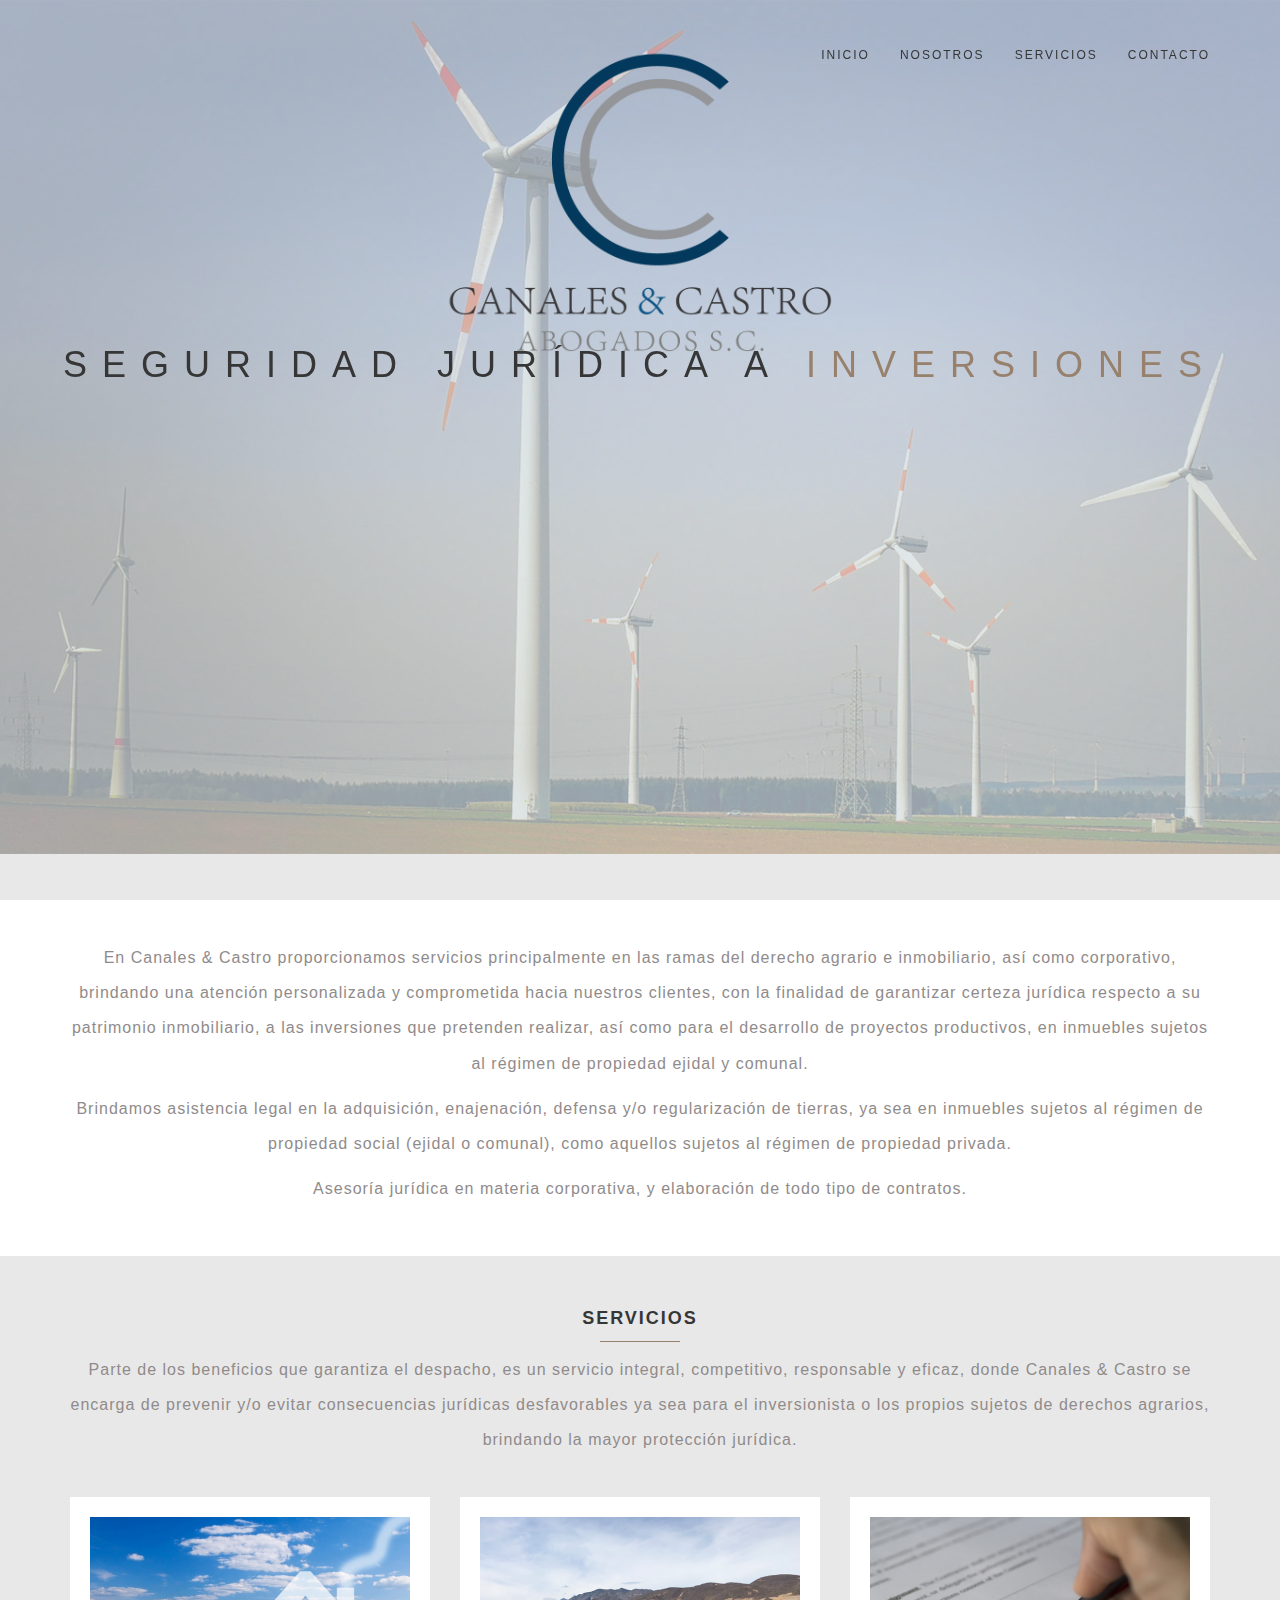
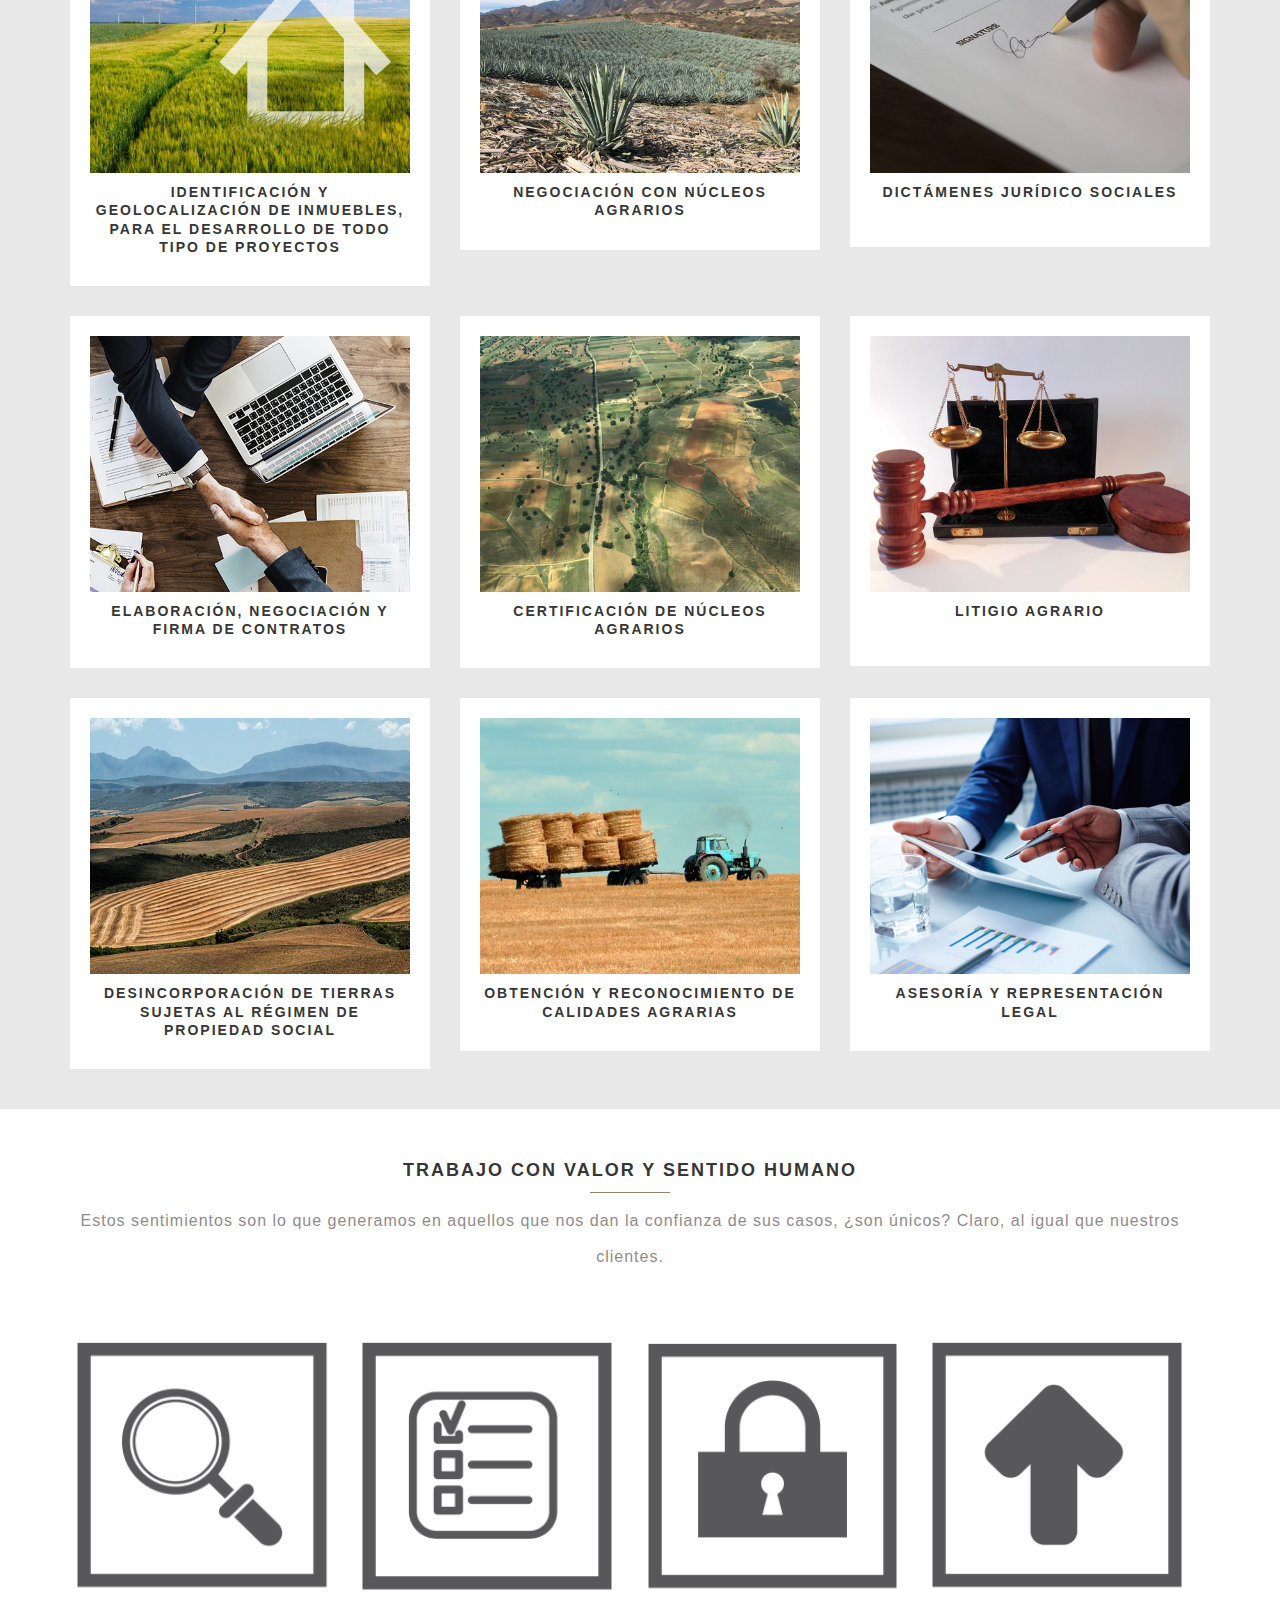
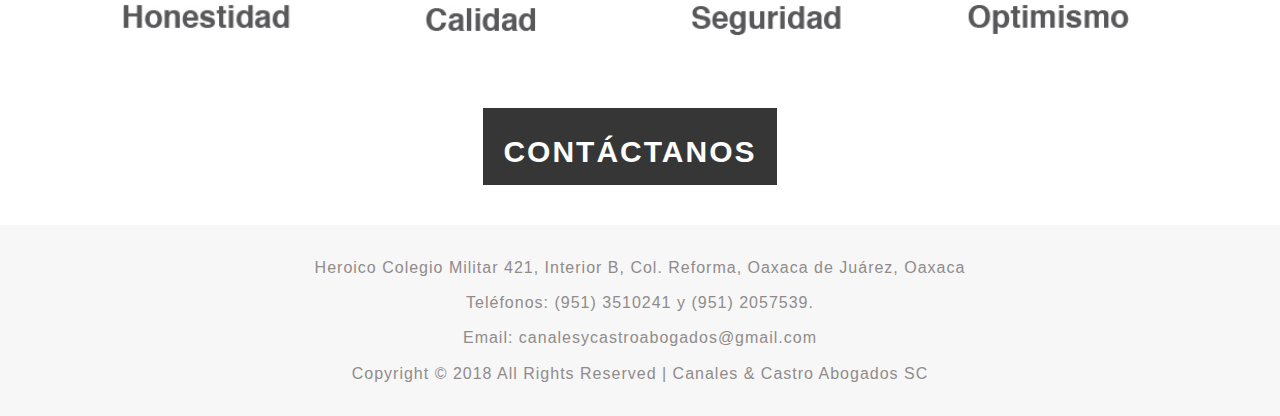
<file: index.html>
<!DOCTYPE html>
<html lang="es">

<head>
   <!-- META TAGS -->
   <meta charset="utf-8">
   <meta http-equiv="X-UA-Compatible" content="IE=edge">
   <meta name="viewport" content="width=device-width, initial-scale=1">
   <meta name="description" content="">
   <meta name="author" content="">
   <link rel="shortcut icon" type="image/png" href="images/logo.png"/>

   <!-- TITLE -->
   <title>Canales & Castro Abogados SC</title>

   <!-- STYLES -->
   <link rel="stylesheet" href="css/bootstrap.min.css" type="text/css">
   <link rel="stylesheet" href="css/animate.css">
   <link rel="stylesheet" href="css/style.css" type="text/css">
   <link rel="stylesheet" href="css/owl.carousel.css" type="text/css">
   <link rel="stylesheet" href="css/magnific-popup.css">

   <!-- FONTS -->
   <link href='https://fonts.googleapis.com/css?family=Open+Sans:400,700,800' rel='stylesheet' type='text/css'>
   <link rel="stylesheet" href="http://maxcdn.bootstrapcdn.com/font-awesome/4.3.0/css/font-awesome.min.css">

   <!-- JQUERY 1.9.1 -->
   <script src="js/jquery-1.9.1.min.js"></script>
   <script>
    // Internet Explorer
    window.onload = function()
    {
         document.onselectstart = function()
         {
              return false;
         }
    // Firefox
         document.onmousedown = function()
         {
              return false;
         }
    }
   </script>
</head>

<body id="page-top" data-spy="scroll" data-target=".navbar-fixed-top">
  	<!-- PAGE PRELOADER
  	<div id="preloader">
    	<div class='preloader'>
  			<span></span>
  			<span></span>
  			<span></span>
  			<span></span>
  			<span></span>
  			<span></span>
		</div>
  	</div>
  	 END / PAGER PRELOADER -->

	<!-- NAVIGATION -->
    <nav class="navbar navbar-default navbar-fixed-top" role="navigation">
        <div class="container">
            <!-- LOGO -->
            <a class="navbar-brand page-scroll" href="index.html">
                <!--<img src="images/logo.png" alt="Image" class="logo">-->&nbsp;
            </a>
            <!-- END / LOGO -->

            <div class="navbar-header page-scroll">
                <button type="button" class="navbar-toggle" data-toggle="collapse" data-target=".navbar-ex1-collapse">
                    <span class="sr-only">Toggle navigation</span>
                    <span class="icon-bar"></span>
                    <span class="icon-bar"></span>
                    <span class="icon-bar"></span>
                </button>
            </div>

            <!-- Collect the nav links, forms, and other content for toggling -->
            <div class="collapse navbar-collapse navbar-ex1-collapse">
                <ul class="nav navbar-nav navbar-right">
                    <!-- Hidden li included to remove active class from about link when scrolled up past about section -->
                    <li class="hidden">
                        <a class="page-scroll" href="#page-top"></a>
                    </li>
                    <li>
          				      <a href="index.html">Inicio</a>
          			    </li>
                    <li>
          				      <a href="nosotros.html">Nosotros</a>
          			    </li>
                    <li>
          				      <a href="servicios.html">Servicios</a>
          			    </li>
                    <li>
          				      <a href="contacto.html">Contacto</a>
          			    </li>
    			</ul> <!-- END / NAVBAR RIGHT -->
				</div>

				<!-- END / SEARCH INPUT -->
  			</div> <!-- END CONTAINER -->
	</nav>
   <!-- END / NAVIGATION -->

    <!-- HEADER -->
    <!-- USED TO GET UP TO TOP OF PAGE -->
	<div id="home"></div>
    <header id="fading">
    	<!--<div class="header-caption">
			<div class="header-text">
				<h4 class="mb40 mt90">Simple &amp; Elegant</h4>
				<h1 class="mb40">Awesome <span class="color-primary">macana</span></h1>
				<h4 class="mb40">Responsive Multipurpose Template</h4>
			</div>
		</div>-->

    	<div id="header-slider" class="owl-carousel owl-theme">
      	<div class="item bg-overlay-light-60 parallax">
      		<img src="images/bg/b03.jpg" alt="">
      	   <div class="header-caption">
    				<div class="header-text">
    					<h4 class="mb40 mt90">&nbsp;<br><br></h4>
    					<h2 class="mb30">Seguridad Jurídica a <span class="color-primary">inversiones</span></h2>
    					<h4 class="mb40">&nbsp;</h4>
    				</div>
			     </div>
        </div>

      		<div class="item bg-overlay-light-60 parallax">
      		<img src="images/bg/b01.jpg" alt="">
      		<div class="header-caption">
				<div class="header-text">
					<h4 class="mb40 mt90">&nbsp;<br><br></h4>
					<h2 class="mb30">Seguridad Jurídica a <span class="color-primary">inversiones</span></h2>
					<h4 class="mb40">&nbsp;</h4>
				</div>
			</div>
     		</div>

      		<div class="item bg-overlay-light-60 parallax">
      		<img src="images/bg/b02.jpg" alt="">
      		<div class="header-caption">
				<div class="header-text">
					<h4 class="mb40 mt90">&nbsp;<br><br></h4>
					<h2 class="mb30">Seguridad Jurídica a <span class="color-primary">inversiones</span></h2>
					<h4 class="mb40">&nbsp;</h4>
				</div>
			</div>
  		</div>
   		</div>


    </header>

    <img src="images/logocc.png" alt="Image" class="logo-slider">
    <!-- END / HEADER -->

    <!-- ABOUT US -->
    <section id="about">
    	<div class="container">
  		<!--<i class="fa fa-diamond"></i>-->
    		<p>
          En Canales & Castro proporcionamos servicios principalmente en las ramas del derecho agrario e inmobiliario, así como corporativo, brindando una atención personalizada y comprometida hacia nuestros clientes, con la finalidad de garantizar certeza jurídica respecto a su patrimonio inmobiliario, a las inversiones que pretenden realizar, así como para el desarrollo de proyectos productivos, en inmuebles sujetos al régimen de propiedad ejidal y comunal.
        </p>
        <p>
          Brindamos asistencia legal en la adquisición, enajenación, defensa y/o regularización de tierras, ya sea en inmuebles sujetos al régimen de propiedad social (ejidal o comunal), como aquellos sujetos al régimen de propiedad privada.
        </p>
        <p>
          Asesoría jurídica en materia corporativa, y elaboración de todo tipo de contratos.
        </p>
    	</div>
    </section>
    <!-- END / ABOUT US -->

    <!-- SERVICES -->
    <section id="services">
    	<div class="container">
    	<div class="title">
    		<h4 class="text-center text-uppercase">Servicios</h4>
    		<p class="text-center">
          Parte de los beneficios que garantiza el despacho, es un servicio integral, competitivo, responsable y eficaz, donde Canales & Castro se encarga de prevenir y/o evitar consecuencias jurídicas desfavorables ya sea para el inversionista  o los propios sujetos de derechos agrarios, brindando la mayor protección jurídica.
        </p>
    	</div>
        <div class="row">

          <!-- ITEM -->
          <div class="col-sm-6 col-md-4 col-lg-4">
            <div class="text-center services-box-light" style="min-height: 350px;">
              <div class="color-primary">
                <img src="images/services/identificacion.jpg"/>
              </div>
                <h5>IDENTIFICACIÓN Y GEOLOCALIZACIÓN DE INMUEBLES, PARA EL DESARROLLO DE TODO TIPO DE PROYECTOS</h5>
                <p>

                </p>
            </div>
          </div>
          <!-- END / ITEM -->

          <!-- ITEM -->
          <div class="col-sm-6 col-md-4 col-lg-4">
            <div class="text-center services-box-light" style="min-height: 350px;">
              <div class="color-primary">
                <img src="images/services/3.jpg"/>
              </div>
                <h5>NEGOCIACIÓN CON NÚCLEOS AGRARIOS</h5>
                <p>

                </p>
            </div>
          </div>
          <!-- END / ITEM -->

          <!-- ITEM -->
          <div class="col-sm-6 col-md-4 col-lg-4">
            <div class="text-center services-box-light" style="min-height: 350px;">
              <div class="color-primary">
                <img src="images/services/contratos.jpg"/>
              </div>
                <h5>DICTÁMENES JURÍDICO SOCIALES</h5>
                <p>

                </p>
            </div>
          </div>
          <!-- END / ITEM -->

        </div>

        <div class="row">

          <!-- ITEM -->
          <div class="col-sm-6 col-md-4 col-lg-4">
            <div class="text-center services-box-light" style="min-height: 350px;">
              <div class="color-primary">
                <img src="images/services/dictamen_juridico.jpg"/>
              </div>
                <h5>ELABORACIÓN, NEGOCIACIÓN Y FIRMA DE CONTRATOS </h5>
                <p>

                </p>
            </div>
          </div>
          <!-- END / ITEM -->

          <!-- ITEM -->
					<div class="col-sm-6 col-md-4 col-lg-4">
						<div class="text-center services-box-light" style="min-height: 350px;">
							<div class="color-primary">
								<img src="images/services/4.jpg"/>
							</div>
								<h5>CERTIFICACIÓN DE NÚCLEOS AGRARIOS</h5>
								<p></p>
						</div>
					</div>
					<!-- END / ITEM -->

					<!-- ITEM -->
					<div class="col-sm-6 col-md-4 col-lg-4">
						<div class="text-center services-box-light" style="min-height: 350px;">
							<div class="color-primary">
								<img src="images/services/litigio.jpg"/>
							</div>
								<h5>LITIGIO AGRARIO</h5>
								<p></p>
						</div>
					</div>
					<!-- END / ITEM -->

    </div>

    <div class="row">

          <!-- ITEM -->
          <div class="col-sm-4 col-md-4 col-lg-4">
            <div class="text-center services-box-light" style="min-height: 350px;">
              <div class="color-primary">
                <img src="images/services/desincorporacion_tierras.jpg"/>
              </div>
                <h5>DESINCORPORACIÓN DE TIERRAS SUJETAS AL RÉGIMEN DE PROPIEDAD SOCIAL</h5>
                <p></p>
            </div>
          </div>
          <!-- END / ITEM -->

          <!-- ITEM -->
          <div class="col-sm-4 col-md-4 col-lg-4">
            <div class="text-center services-box-light" style="min-height: 350px;">
              <div class="color-primary">
                <img src="images/services/reconocimiento_de_calidad.jpg"/>
              </div>
                <h5>OBTENCIÓN Y RECONOCIMIENTO DE CALIDADES AGRARIAS</h5>
                <p>

                </p>
            </div>
          </div>
          <!-- END / ITEM -->

          <!-- ITEM -->
					<div class="col-sm-4 col-md-4 col-lg-4">
						<div class="text-center services-box-light" style="min-height: 350px;">
							<div class="color-primary">
								<img src="images/services/asesoria.jpg"/>
							</div>
								<h5>
                  ASESORÍA Y REPRESENTACIÓN LEGAL
                </h5>
								<p>

                </p>
						</div>
					</div>
					<!-- END / ITEM -->

				</div>

			</div>
    </section>
    <!-- END / SERVICES -->

    <!-- STATS
    <section id="stats" class="bg-overlay-dark-80" style="background: url('images/stats.jpg');">
        <div class="container">
            <div class="row">

                    <div class="col-md-12 col-sm-12 col-xs-12 counter-stats">
                        <i class="fa fa-bar-chart"></i>
                        <h2>Crecimiento Contínuo</h2>
                        <span>Mejoramos siempre la calidad de nuestros servicios, es por ello que contínuamente impulsamos el Crecimiento
                        a través del cumplimiento de nuestras metas.</span>
                    </div>

            </div>
        </div>
    </section>
     END / STATS -->

   <!-- NEW ARRIVAL -->
   <section id="new-arrival">
   		<div class="container">
    	<div class="title">
    		<h4 class="text-center text-uppercase">Trabajo con Valor y Sentido Humano</h4>
    		<p class="text-center">
            Estos sentimientos son lo que generamos en aquellos que nos dan la confianza de sus casos, ¿son únicos? Claro, al igual que nuestros clientes.
        </p>
    	</div>
    		<div id="new-arrivals-slider">

      			<div class="item">
      				<div class="product-image">
      					<img src="images/iconos/honestidad.jpg" alt="Owl Image">
      				</div>
      			</div>

      			<div class="item">
      				<div class="product-image">
      					<img src="images/iconos/calidad.jpg" alt="Owl Image">
      				</div>
      			</div>


      			<div class="item">
      				<div class="product-image">
      					<img src="images/iconos/seguridad.jpg" alt="Owl Image">
      				</div>
      			</div>


      			<div class="item">
      				<div class="product-image">
      					<img src="images/iconos/optimismo.jpg" alt="Owl Image">
      				</div>
      			</div>


      			<div class="item">
      				<div class="product-image">
      					<img src="images/iconos/exclusividad.jpg" alt="Owl Image">
      				</div>
      			</div>


      			<div class="item">
      				<div class="product-image">
      					<img src="images/iconos/tranquilidad.jpg" alt="Owl Image">
      				</div>
      			</div>


      			<div class="item">
      				<div class="product-image">
      					<img src="images/iconos/satisfaccion.jpg" alt="Owl Image">
      				</div>
      			</div>

    		</div>

            <div class="text-center mt40">
            	<a href="contacto.html" class="btn btn-primary-micro"><h2>Contáctanos</h2></a>
            </div>
   		</div>
   </section>

	<!-- FOOTER RIGHTS -->
	<section id="footer-rights-light">
		<div class="container">
      <p>
        Heroico Colegio Militar 421, Interior B, Col. Reforma, Oaxaca de Juárez, Oaxaca<br>
        Teléfonos: (951) 3510241 y (951) 2057539.<br>
        Email: canalesycastroabogados@gmail.com
      </p>
			<p>Copyright © 2018 All Rights Reserved | Canales & Castro Abogados SC</p>
		</div>
	</section>
    <!-- END / FOOTER RIGHTS -->

	<!-- SCROLLTOP -->
	<div class="scroll-top">
		<a href="#totop"><i class="fa fa-angle-double-up"></i></a>
	</div>

    <!-- JAVA SCRIPT FILES -->
    <script src="js/bootstrap.js"></script>
    <script src="js/main.js"></script>
    <script src="js/jquery.easing.min.js"></script>
    <script src="js/owl.carousel.min.js"></script>
    <script src="js/jquery.magnific-popup.min.js"></script>
    <script src="js/jquery.mixitup.min.js"></script>
    <script src="js/jquery.appear.js"></script>
    <script src="js/jquery.countTo.js"></script>
</body>
</html>
</file>
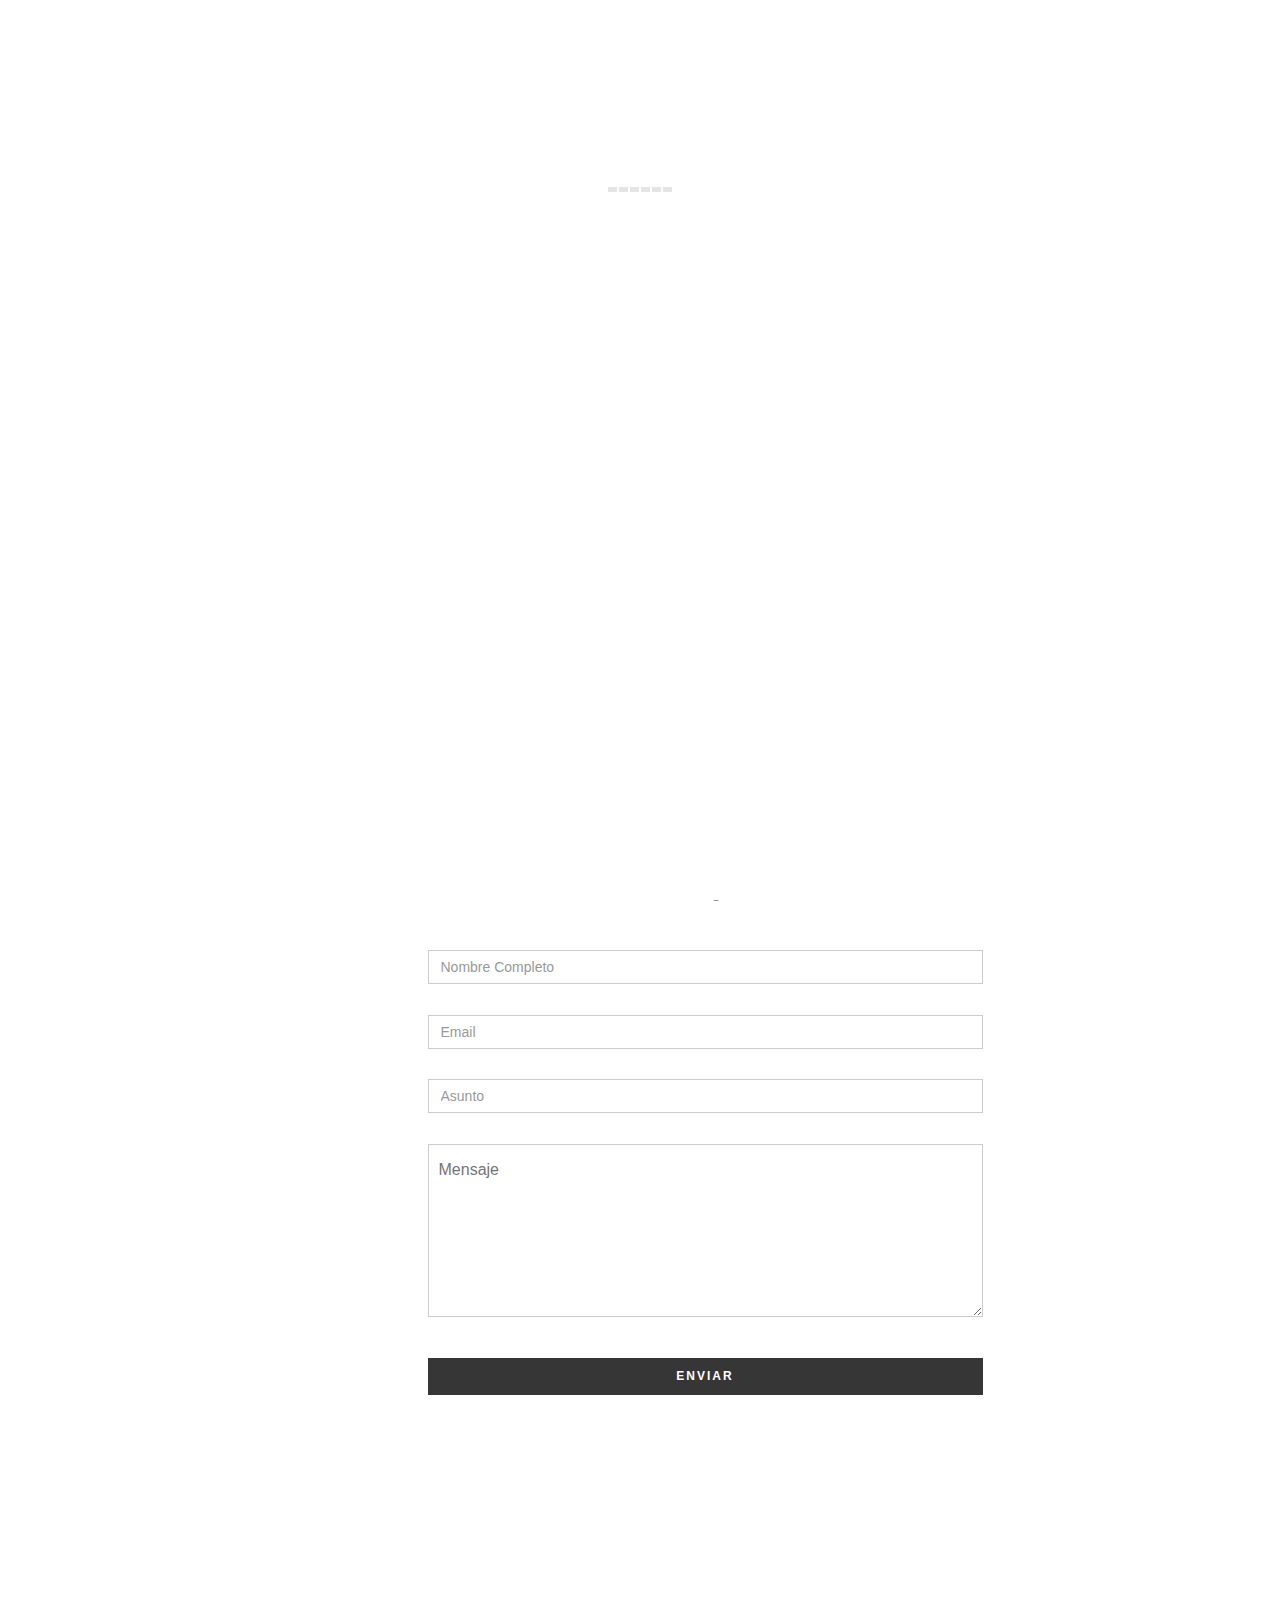
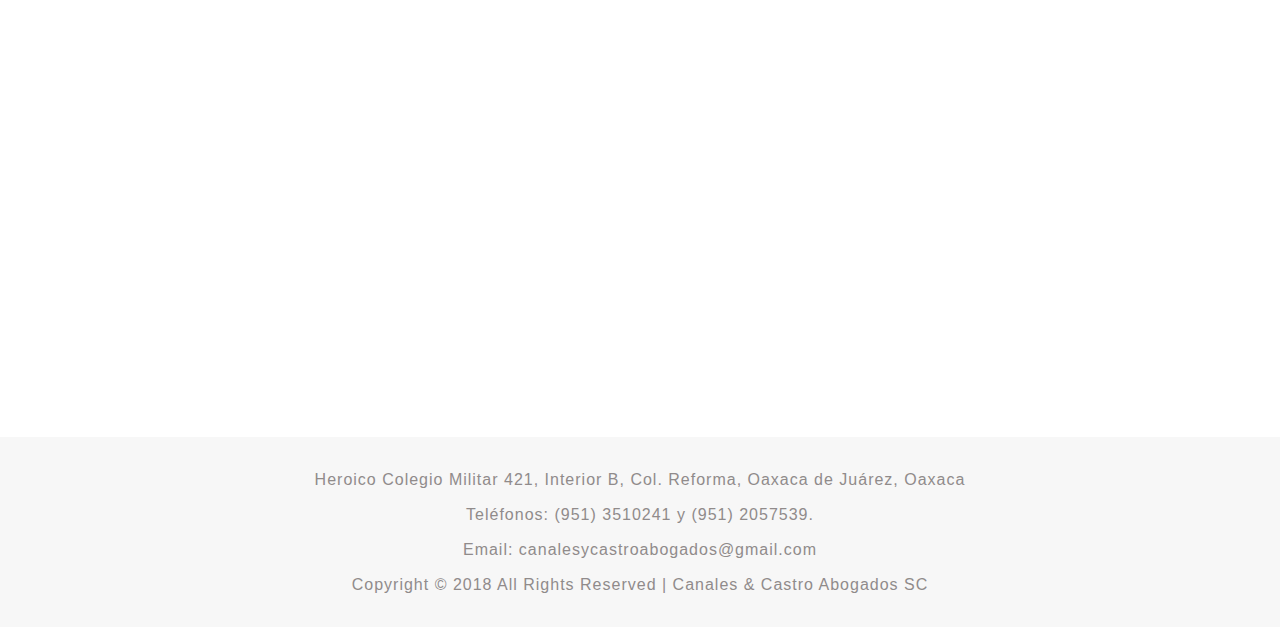
<file: contacto.html>
<!DOCTYPE html>
<html lang="es">

<head>
   <!-- META TAGS -->
   <meta charset="utf-8">
   <meta http-equiv="X-UA-Compatible" content="IE=edge">
   <meta name="viewport" content="width=device-width, initial-scale=1">
   <meta name="description" content="">
   <meta name="author" content="">
   <link rel="shortcut icon" type="image/png" href="images/logo.png"/>

   <!-- TITLE -->
   <title>Canales & Castro Abogados SC</title>

   <!-- STYLES -->
   <link rel="stylesheet" href="css/bootstrap.min.css" type="text/css">
   <link rel="stylesheet" href="css/animate.css">
   <link rel="stylesheet" href="css/style.css" type="text/css">
   <link rel="stylesheet" href="css/owl.carousel.css" type="text/css">
   <link rel="stylesheet" href="css/magnific-popup.css">

   <!-- FONTS -->
   <link href='https://fonts.googleapis.com/css?family=Open+Sans:400,700,800' rel='stylesheet' type='text/css'>
   <link rel="stylesheet" href="http://maxcdn.bootstrapcdn.com/font-awesome/4.3.0/css/font-awesome.min.css">

   <!-- JQUERY 1.9.1 -->
   <script src="js/jquery-1.9.1.min.js"></script>

   <script type="text/javascript" src="http://maps.google.com/maps/api/js?sensor=true"></script>
   <script>
    // Internet Explorer
    window.onload = function()
    {
         document.onselectstart = function()
         {
              return false;
         }
    // Firefox
         document.onmousedown = function()
         {
              return false;
         }
    }
   </script>
</head>

<body id="page-top" data-spy="scroll" data-target=".navbar-fixed-top">
  	<!-- PAGE PRELOADER -->
  	<div id="preloader">
    	<div class='preloader'>
  			<span></span>
  			<span></span>
  			<span></span>
  			<span></span>
  			<span></span>
  			<span></span>
		</div>
  	</div>
  	<!-- END / PAGER PRELOADER -->

    <nav class="navbar navbar-default navbar-fixed-top" role="navigation">
        <div class="container">
            <!-- LOGO -->
            <a class="navbar-brand page-scroll" href="index.html">
                    <!--<img src="images/logo.png" alt="Image" class="logo">-->&nbsp;
            </a>
            <!-- END / LOGO -->

            <div class="navbar-header page-scroll">
                <button type="button" class="navbar-toggle" data-toggle="collapse" data-target=".navbar-ex1-collapse">
                    <span class="sr-only">Toggle navigation</span>
                    <span class="icon-bar"></span>
                    <span class="icon-bar"></span>
                    <span class="icon-bar"></span>
                </button>
            </div>

            <!-- Collect the nav links, forms, and other content for toggling -->
            <div class="collapse navbar-collapse navbar-ex1-collapse">
                <ul class="nav navbar-nav navbar-right">
                    <!-- Hidden li included to remove active class from about link when scrolled up past about section -->
                    <li class="hidden">
                        <a class="page-scroll" href="#page-top"></a>
                    </li>
                    <li>
                        <a href="index.html">Inicio</a>
                    </li>
                    <li>
                        <a href="nosotros.html">Nosotros</a>
                    </li>
                    <li>
                        <a href="servicios.html">Servicios</a>
                    </li>
                    <li>
                        <a href="contacto.html">Contacto</a>
                    </li>
          </ul> <!-- END / NAVBAR RIGHT -->
        </div>

        <!-- END / SEARCH INPUT -->
        </div> <!-- END CONTAINER -->
  </nav>


    <!-- HEADER -->
    <!-- USED TO GET UP TO TOP OF PAGE -->
	<div id="home"></div>
    <header id="fading" class="bg-overlay-light-60 parallax header-page" style="background-image: url('images/bg/contacto_2.jpg');">
    	<div class="header-caption">
			<div class="header-text">
        <img src="images/logo.png" class="logo-sections">
				<h2 class="mb30 mt90">Contacto</h2>
 					<ol class="breadcrumb">
  						<li><a href="index.html">Inicio</a></li>
  						<li class="active">Contacto</li>
					</ol>
			</div>
		</div>
    </header>
    <!-- END / HEADER -->

    <!-- CONTACT -->
    <div class="default-120 contact">
    	<div class="container">
    	<div class="title">
    		<h4 class="text-center text-uppercase">Contáctanos</h4>
    	</div>
		<div class="row">
		<div class="col-md-6 col-md-offset-3">
    	<p class="text-center">
        Para brindarte una atención personalizada, envíanos un mensaje a canalesycastroabogados@gmail.com y con gusto nos comunicamos contigo.
      </p><br>
    	<form action="#">
    		<input type="text" class="form-control" placeholder="Nombre Completo" required><br>
    		<input type="text" class="form-control" placeholder="Email" required><br>
    		<input type="text" class="form-control" placeholder="Asunto" required><br>
    		<textarea id="form-message" rows="5" placeholder="Mensaje" required></textarea><br><br>
    		<input type="submit" class="btn btn-primary btn-fw" value="Enviar">
    	</form>
		</div>
		</div>
    <div class="row">
      <br><br>
      <div class="col-md-12">
          <iframe src="https://www.google.com/maps/embed?pb=!1m18!1m12!1m3!1d3813.9323061124237!2d-96.715279185128!3d17.075963588265957!2m3!1f0!2f0!3f0!3m2!1i1024!2i768!4f13.1!3m3!1m2!1s0x85c7222e8a63f5e7%3A0x511091d5c9b31d3e!2sInterior+B%2C+Av+Heroico+Colegio+Militar+421%2C+Reforma%2C+68050+Oaxaca%2C+Oax.!5e0!3m2!1sen!2smx!4v1545260747469" width="" height="450" frameborder="0" style="border:0; width:100%" allowfullscreen></iframe>
      </div>
    </div>
    	</div>
    </div>
    <!-- END / CONTACT -->

  <!-- FOOTER RIGHTS -->
	<section id="footer-rights-light">
		<div class="container">
      <p>
        Heroico Colegio Militar 421, Interior B, Col. Reforma, Oaxaca de Juárez, Oaxaca<br>
        Teléfonos: (951) 3510241 y (951) 2057539.<br>
        Email: canalesycastroabogados@gmail.com
      </p>
			<p>Copyright © 2018 All Rights Reserved | Canales & Castro Abogados SC</p>
		</div>
	</section>
    <!-- END / FOOTER RIGHTS -->

	<!-- SCROLLTOP -->
	<div class="scroll-top">
		<a href="#totop"><i class="fa fa-angle-double-up"></i></a>
	</div>

    <!-- JAVA SCRIPT FILES -->
    <script src="js/bootstrap.js"></script>
    <script src="js/main.js"></script>
    <script src="js/jquery.easing.min.js"></script>
    <script src="js/owl.carousel.min.js"></script>
    <script src="js/jquery.magnific-popup.min.js"></script>
    <script src="js/jquery.mixitup.min.js"></script>
   	<script src="js/gmap.js"></script>
   	<script>
	$(document).ready(function () {
    var map = new GMaps({
        div: '#map',
        lat: 51.5073346,
        lng: -0.1276831,
        width: '100%',
        height: '300px',
        zoom: 12,
        zoomControl: true,
        zoomControlOpt: {
            style: 'SMALL',
            position: 'TOP_LEFT'
        },
        panControl: false
    });
});
   </script>
</body>
</html>
</file>
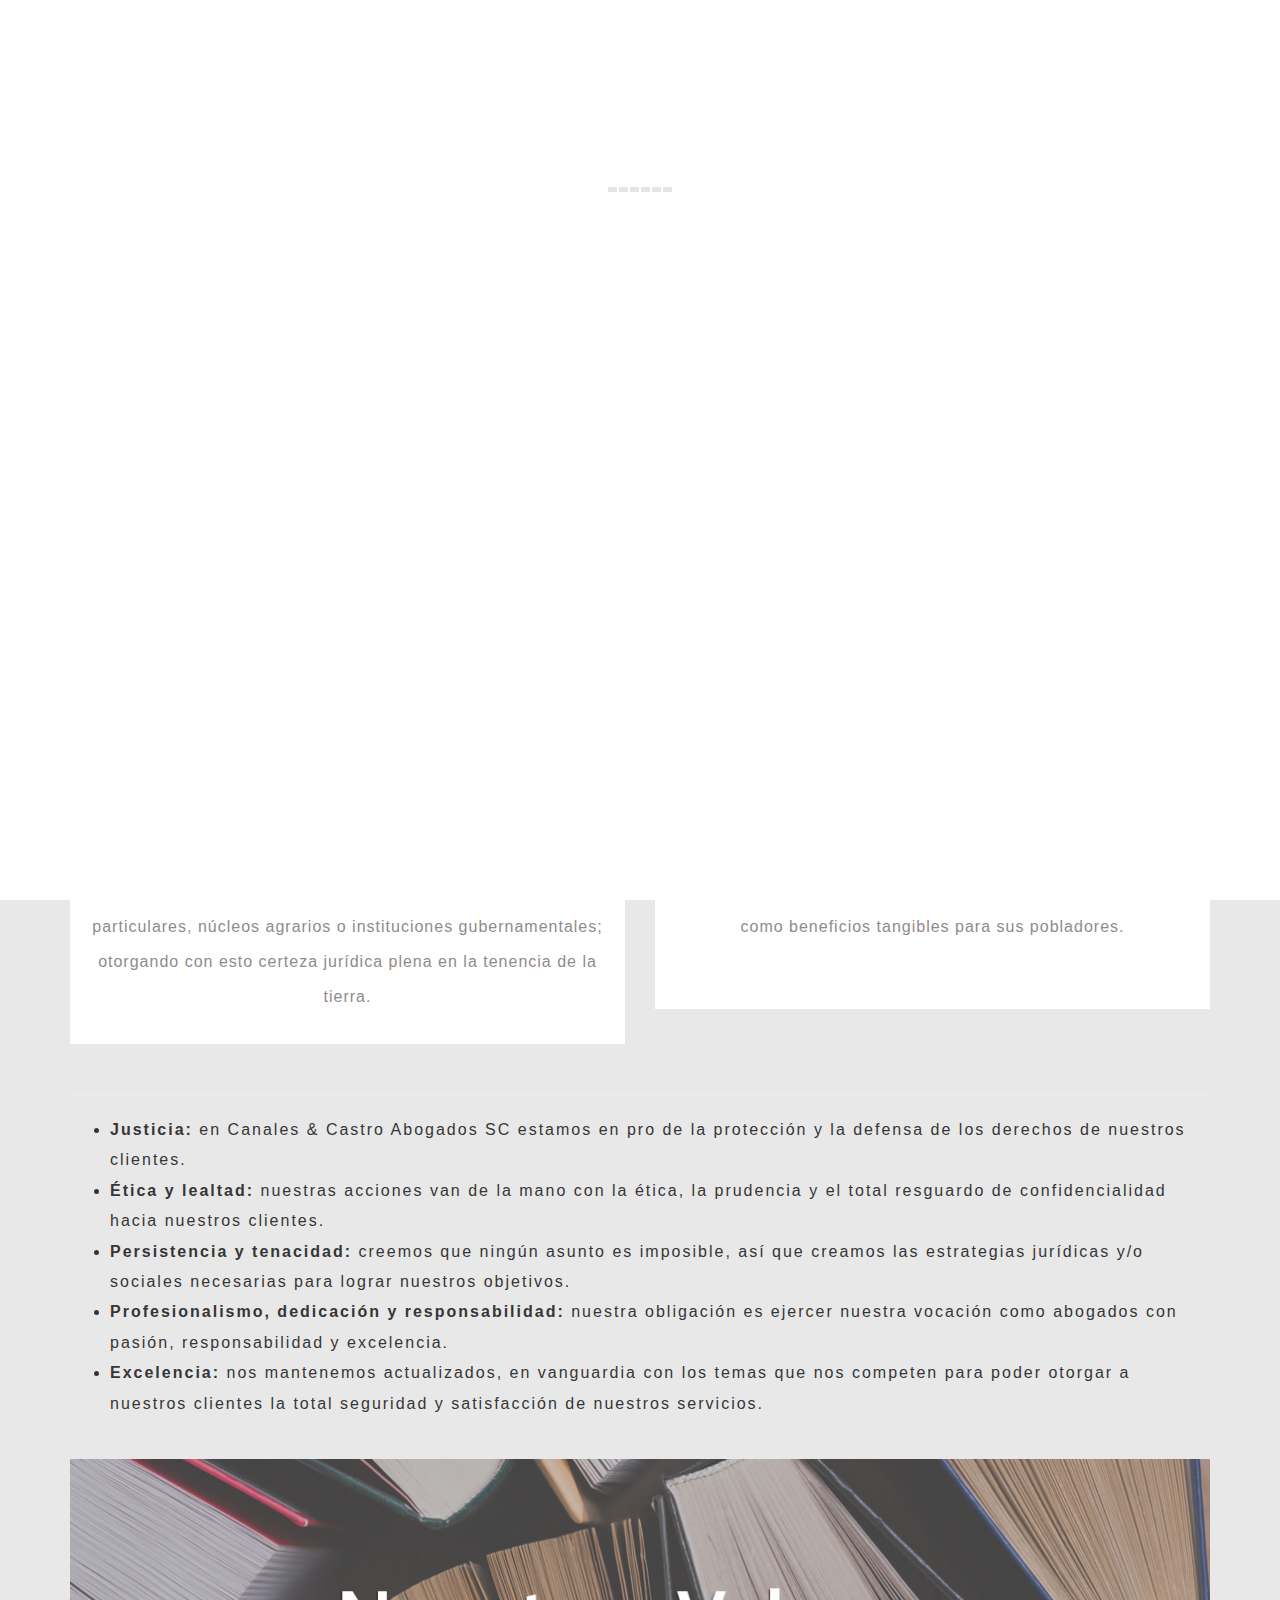
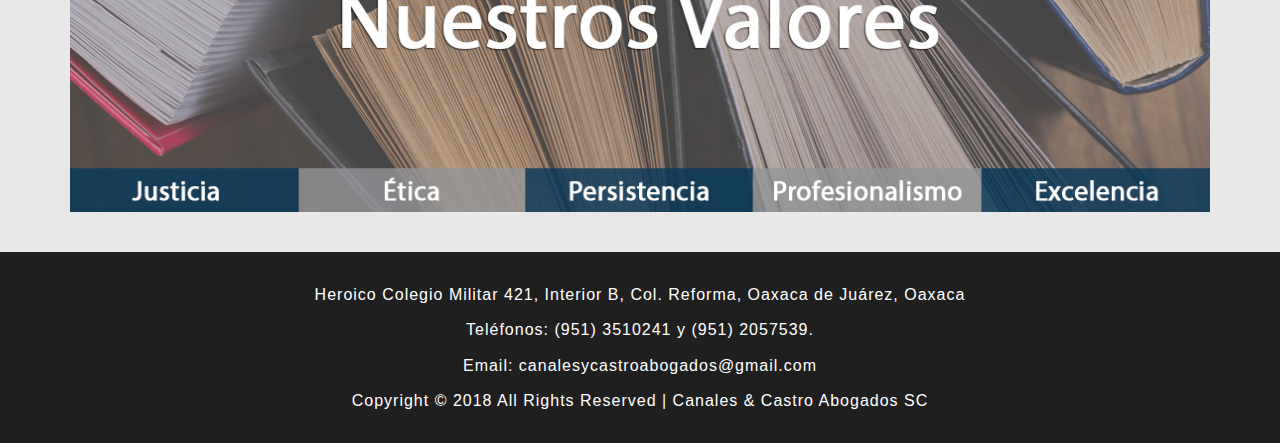
<file: nosotros.html>
<!DOCTYPE html>
<html lang="es">

<head>
   <!-- META TAGS -->
   <meta charset="utf-8">
   <meta http-equiv="X-UA-Compatible" content="IE=edge">
   <meta name="viewport" content="width=device-width, initial-scale=1">
   <meta name="description" content="">
   <meta name="author" content="">
   <link rel="shortcut icon" type="image/png" href="images/logo.png"/>

   <!-- TITLE -->
   <title>Canales & Castro Abogados SC</title>

   <!-- STYLES -->
   <link rel="stylesheet" href="css/bootstrap.min.css" type="text/css">
   <link rel="stylesheet" href="css/animate.css">
   <link rel="stylesheet" href="css/style.css" type="text/css">
   <link rel="stylesheet" href="css/owl.carousel.css" type="text/css">
   <link rel="stylesheet" href="css/magnific-popup.css">

   <!-- FONTS -->
   <link href='https://fonts.googleapis.com/css?family=Open+Sans:400,700,800' rel='stylesheet' type='text/css'>
   <link rel="stylesheet" href="http://maxcdn.bootstrapcdn.com/font-awesome/4.3.0/css/font-awesome.min.css">

   <!-- JQUERY 1.9.1 -->
   <script src="js/jquery-1.9.1.min.js"></script>
   <script>
    // Internet Explorer
    window.onload = function()
    {
         document.onselectstart = function()
         {
              return false;
         }
    // Firefox
         document.onmousedown = function()
         {
              return false;
         }
    }
   </script>
</head>

<body id="page-top" data-spy="scroll" data-target=".navbar-fixed-top">
  	<!-- PAGE PRELOADER -->
  	<div id="preloader">
    	<div class='preloader'>
  			<span></span>
  			<span></span>
  			<span></span>
  			<span></span>
  			<span></span>
  			<span></span>
		</div>
  	</div>
  	<!-- END / PAGER PRELOADER -->

    <nav class="navbar navbar-default navbar-fixed-top" role="navigation">
        <div class="container">
            <!-- LOGO -->
            <a class="navbar-brand page-scroll" href="index.html">
                    <!--<img src="images/logo.png" alt="Image" class="logo">-->&nbsp;
            </a>
            <!-- END / LOGO -->

            <div class="navbar-header page-scroll">
                <button type="button" class="navbar-toggle" data-toggle="collapse" data-target=".navbar-ex1-collapse">
                    <span class="sr-only">Toggle navigation</span>
                    <span class="icon-bar"></span>
                    <span class="icon-bar"></span>
                    <span class="icon-bar"></span>
                </button>
            </div>

            <!-- Collect the nav links, forms, and other content for toggling -->
            <div class="collapse navbar-collapse navbar-ex1-collapse">
                <ul class="nav navbar-nav navbar-right">
                    <!-- Hidden li included to remove active class from about link when scrolled up past about section -->
                    <li class="hidden">
                        <a class="page-scroll" href="#page-top"></a>
                    </li>
                    <li>
                        <a href="index.html">Inicio</a>
                    </li>
                    <li>
                        <a href="nosotros.html">Nosotros</a>
                    </li>
                    <li>
                        <a href="servicios.html">Servicios</a>
                    </li>
                    <li>
                        <a href="contacto.html">Contacto</a>
                    </li>
          </ul> <!-- END / NAVBAR RIGHT -->
        </div>

        <!-- END / SEARCH INPUT -->
        </div> <!-- END CONTAINER -->
  </nav>


    <!-- HEADER -->
    <!-- USED TO GET UP TO TOP OF PAGE -->
	<div id="home"></div>
    <header id="fading" class="bg-overlay-light-60 parallax header-page" style="background-image: url('images/bg/2_2.jpg');">
    	<div class="header-caption">
			<div class="header-text">
        <img src="images/logo.png" class="logo-sections">
				<h2 class="mb30 mt90">Quiénes Somos</h2>
 					<ol class="breadcrumb">
  						<li><a href="index.html">Inicio</a></li>
  						<li class="active">Quiénes Somos</li>
					</ol>
			</div>
		</div>
    </header>
    <!-- END / HEADER -->

    <!-- SERVICES -->
    <section id="services">
    	<div class="container">
        <!--
    	<div class="title">
    		<h4 class="text-center text-uppercase">En Canales & Castro Abogados SC</h4>
    		<p class="text-center">Tenemos muy presente cuales son los objetivos que queremos cumplir, a través de nuestra:</p>
    	</div>
    -->
    		<div class="row">

					<!-- ITEM -->
					<div class="col-sm-12 col-md-6 col-lg-6">
						<div class="text-center services-box-light">
							<div class="color-primary">
								<i class="fa fa-check"></i>
							</div>
								<h5>Misión</h5>
								<p>
                  Diseñar y ejecutar estrategias y procedimientos jurídicos tendientes a la regularización o adquisición de terrenos pertenecientes al régimen de propiedad social (ejidales, comunales y terrenos nacionales), satisfaciendo de manera personalizada las necesidades de nuestros clientes, ya sean particulares, núcleos agrarios o instituciones gubernamentales; otorgando con esto certeza jurídica plena en la tenencia de la tierra.
                </p>
						</div>
					</div>
					<!-- END / ITEM -->

					<!-- ITEM -->
					<div class="col-sm-12 col-md-6 col-lg-6">
						<div class="text-center services-box-light">
							<div class="color-primary">
								<i class="fa fa-eye"></i>
							</div>
								<h5>Visión</h5>
								<p>
                  Propiciar certeza y confianza en nuestros clientes logrando el cumplimiento de sus objetivos; afianzando el aumento de inversión en tierras sujetas al régimen de propiedad social, siempre apegándonos a la legislación en la materia agraria; consolidando además el progreso en ejidos y comunidades, así como beneficios tangibles para sus pobladores.<br><br>
                </p>
						</div>
					</div>
					<!-- END / ITEM -->

				</div>

        <hr>
        <div class="row">
    <div class="col-sm-12">
        <ul style="text-align:left;">
          <li><strong>Justicia:</strong> en Canales & Castro Abogados SC estamos en pro de la protección y  la defensa de los derechos de nuestros clientes.</li>
          <li><strong>Ética y lealtad:</strong> nuestras acciones van de la mano con la ética, la prudencia y el total resguardo de confidencialidad  hacia nuestros clientes.</li>
          <li><strong>Persistencia y tenacidad:</strong> creemos que ningún asunto es imposible, así que creamos las estrategias jurídicas y/o sociales necesarias para lograr nuestros objetivos.</li>
          <li><strong>Profesionalismo, dedicación y responsabilidad:</strong> nuestra obligación es ejercer nuestra vocación como abogados con pasión, responsabilidad y excelencia.</li>
          <li><strong>Excelencia:</strong> nos mantenemos actualizados, en vanguardia con los temas que nos competen para poder otorgar a nuestros clientes la total seguridad y satisfacción de nuestros servicios.</li>
        </ul>
    </div>
    <div class="col-sm-12">
      <br>
      <img src="images/bg/valores.jpg" class="img-responsive">
      <br>
    </div>
    </div>

			</div>
    </section>
    <!-- END / SERVICES -->

    <!-- STATS
    <section id="stats" class="bg-overlay-dark-80" style="background: url('images/stats.jpg');">
        <div class="container">
            <div class="row">

                    <div class="col-md-12 col-sm-12 col-xs-12 counter-stats">
                        <i class="fa fa-briefcase"></i>
                        <h2>Servicios y Asesoría</h2>
                        <span>Desarrollo y Procedimientos estratégicos</span>
                    </div>
            </div>
        </div>
    </section>
    END / STATS -->

	<!-- FOOTER RIGHTS -->
	<section id="footer-rights">
    <div class="container">
      <p>
        Heroico Colegio Militar 421, Interior B, Col. Reforma, Oaxaca de Juárez, Oaxaca<br>
        Teléfonos: (951) 3510241 y (951) 2057539.<br>
        Email: canalesycastroabogados@gmail.com
      </p>
      <p>Copyright © 2018 All Rights Reserved | Canales & Castro Abogados SC</p>
    </div>
	</section>
    <!-- END / FOOTER RIGHTS -->

	<!-- SCROLLTOP -->
	<div class="scroll-top">
		<a href="#totop"><i class="fa fa-angle-double-up"></i></a>
	</div>

    <!-- JAVA SCRIPT FILES -->
    <script src="js/bootstrap.js"></script>
    <script src="js/main.js"></script>
    <script src="js/jquery.easing.min.js"></script>
    <script src="js/owl.carousel.min.js"></script>
    <script src="js/jquery.magnific-popup.min.js"></script>
    <script src="js/jquery.mixitup.min.js"></script>
    <script src="js/jquery.appear.js"></script>
    <script src="js/jquery.countTo.js"></script>
</body>
</html>
</file>
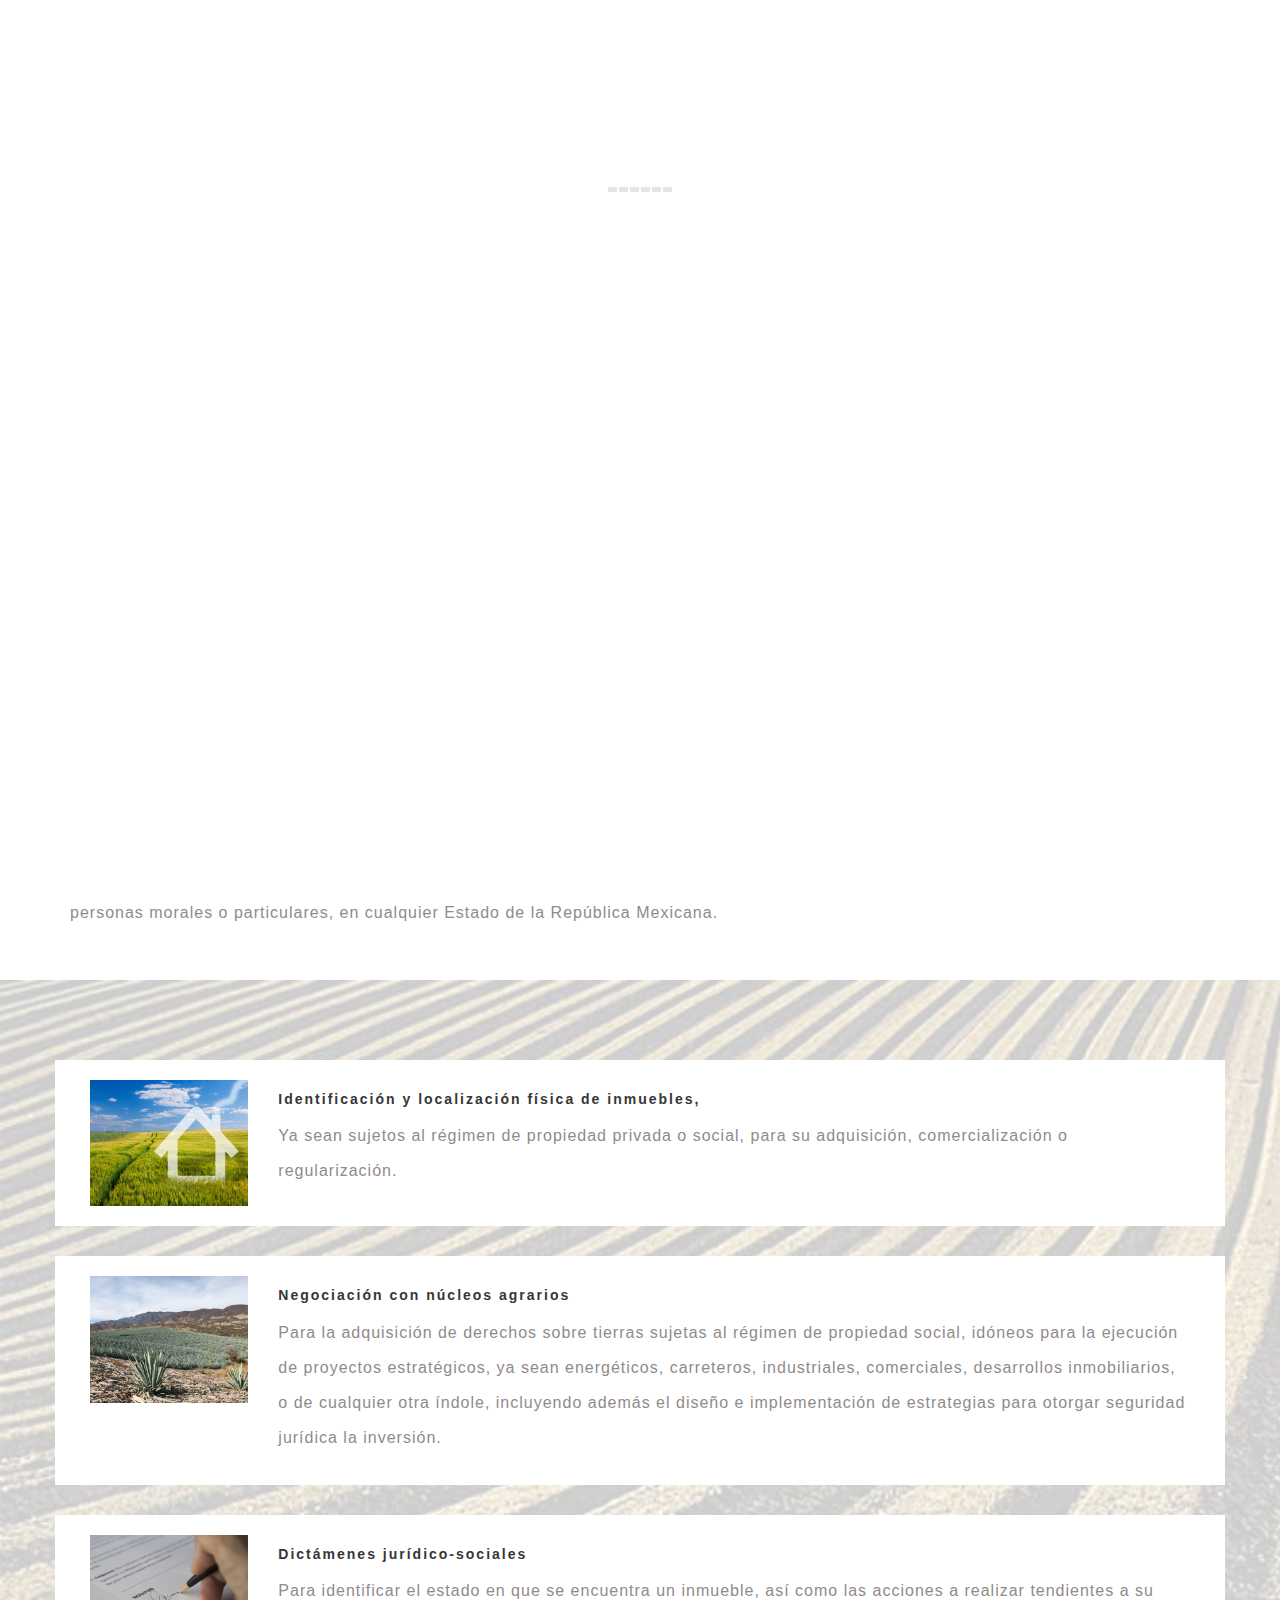
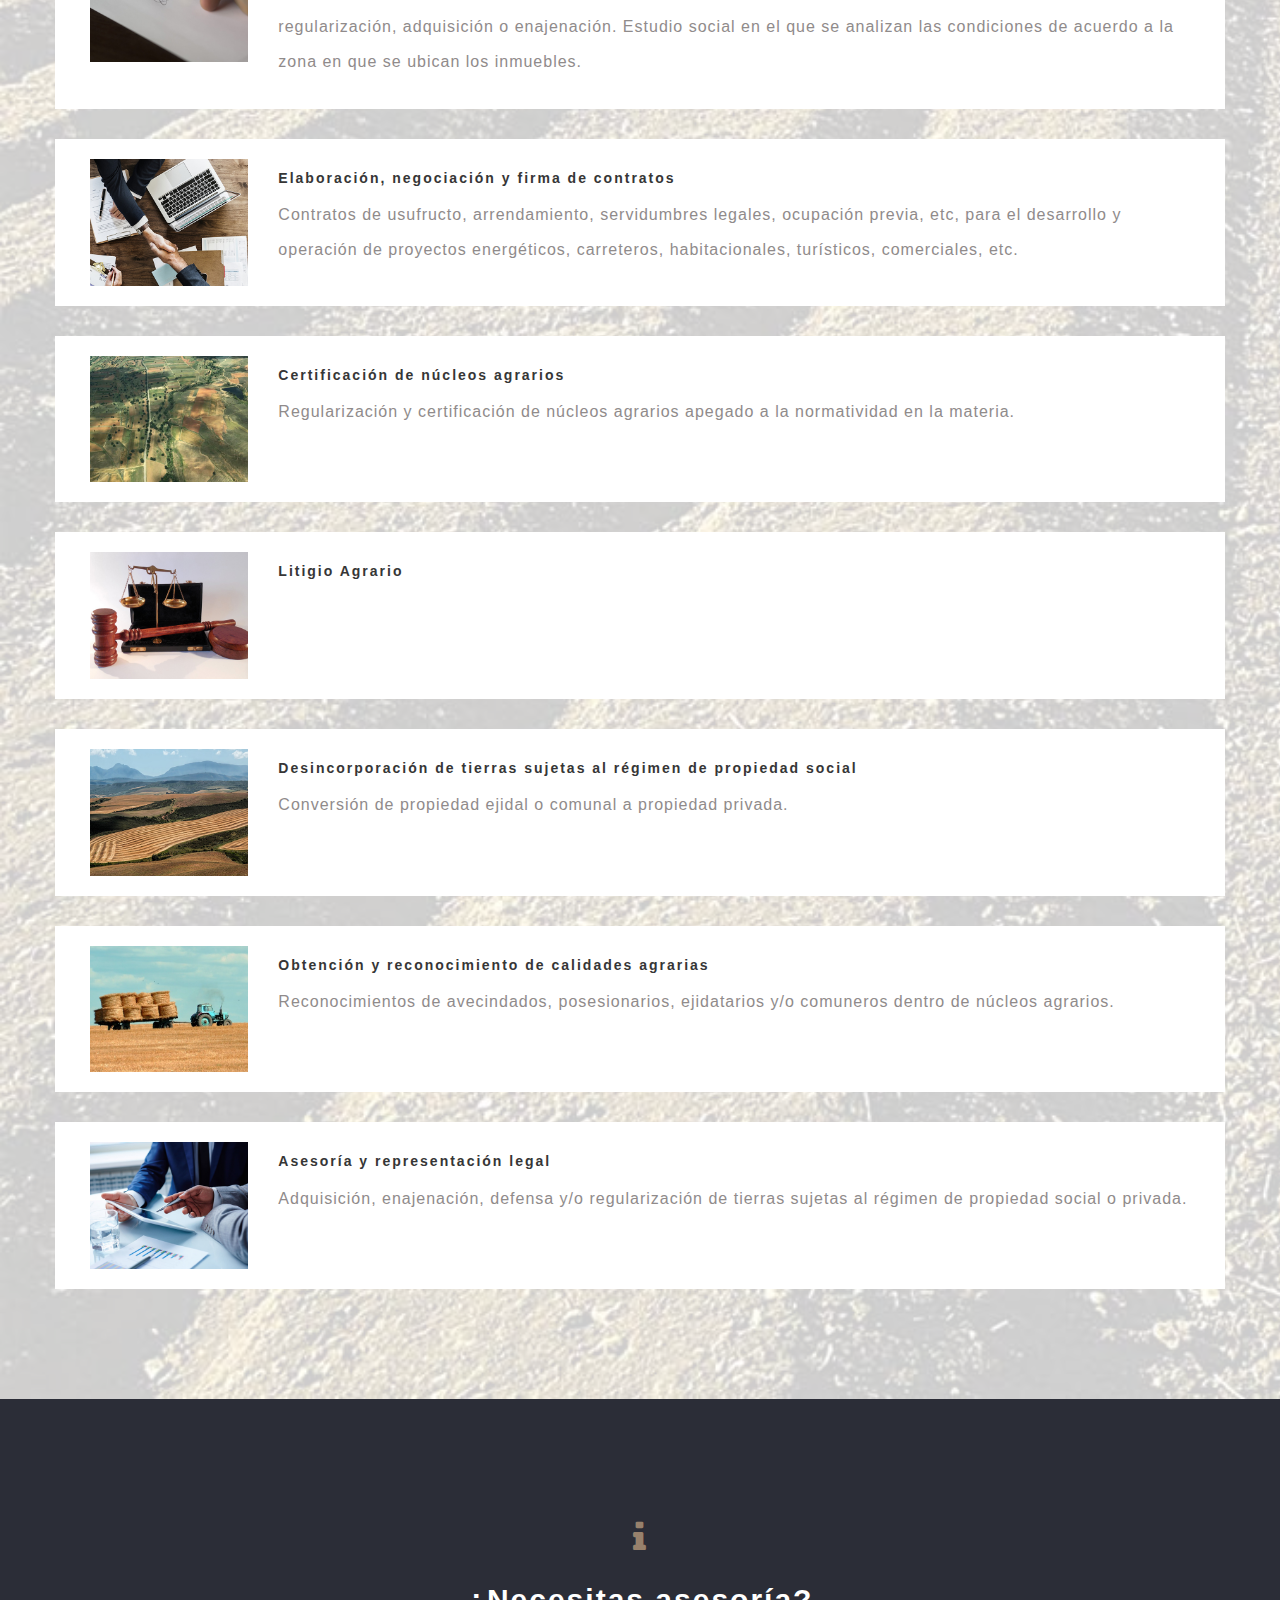
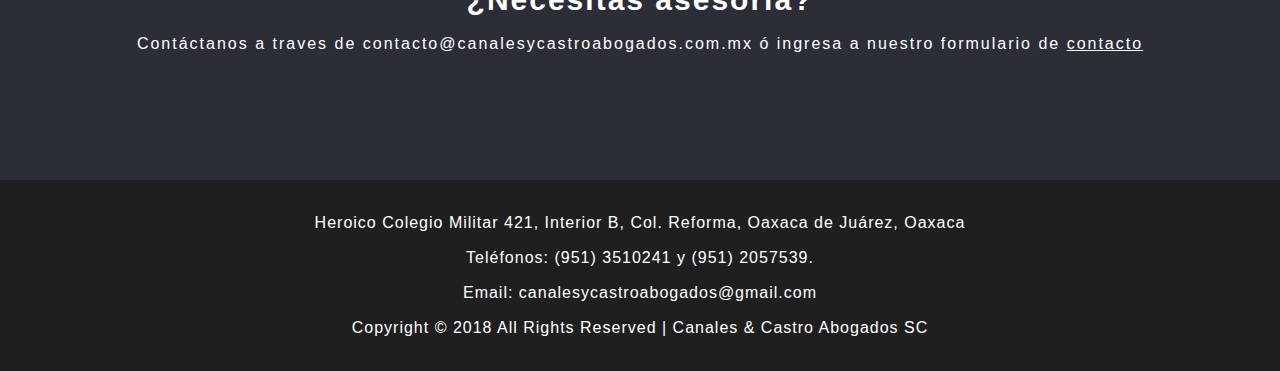
<file: servicios.html>
<!DOCTYPE html>
<html lang="es">

<head>
   <!-- META TAGS -->
   <meta charset="utf-8">
   <meta http-equiv="X-UA-Compatible" content="IE=edge">
   <meta name="viewport" content="width=device-width, initial-scale=1">
   <meta name="description" content="">
   <meta name="author" content="">
   <link rel="shortcut icon" type="image/png" href="images/logo.png"/>

   <!-- TITLE -->
   <title>Canales & Castro Abogados SC</title>

   <!-- STYLES -->
   <link rel="stylesheet" href="css/bootstrap.min.css" type="text/css">
   <link rel="stylesheet" href="css/animate.css">
   <link rel="stylesheet" href="css/style.css" type="text/css">
   <link rel="stylesheet" href="css/owl.carousel.css" type="text/css">
   <link rel="stylesheet" href="css/magnific-popup.css">

   <!-- FONTS -->
   <link href='https://fonts.googleapis.com/css?family=Open+Sans:400,700,800' rel='stylesheet' type='text/css'>
   <link rel="stylesheet" href="http://maxcdn.bootstrapcdn.com/font-awesome/4.3.0/css/font-awesome.min.css">

   <!-- JQUERY 1.9.1 -->
   <script src="js/jquery-1.9.1.min.js"></script>
   <script>
    // Internet Explorer
    window.onload = function()
    {
         document.onselectstart = function()
         {
              return false;
         }
    // Firefox
         document.onmousedown = function()
         {
              return false;
         }
    }
   </script>
</head>

<body id="page-top" data-spy="scroll" data-target=".navbar-fixed-top">
  	<!-- PAGE PRELOADER -->
  	<div id="preloader">
    	<div class='preloader'>
  			<span></span>
  			<span></span>
  			<span></span>
  			<span></span>
  			<span></span>
  			<span></span>
		</div>
  	</div>
  	<!-- END / PAGER PRELOADER -->

    <nav class="navbar navbar-default navbar-fixed-top" role="navigation">
        <div class="container">
            <!-- LOGO -->
            <a class="navbar-brand page-scroll" href="index.html">
                    <!--<img src="images/logo.png" alt="Image" class="logo">-->&nbsp;
            </a>
            <!-- END / LOGO -->

            <div class="navbar-header page-scroll">
                <button type="button" class="navbar-toggle" data-toggle="collapse" data-target=".navbar-ex1-collapse">
                    <span class="sr-only">Toggle navigation</span>
                    <span class="icon-bar"></span>
                    <span class="icon-bar"></span>
                    <span class="icon-bar"></span>
                </button>
            </div>

            <!-- Collect the nav links, forms, and other content for toggling -->
            <div class="collapse navbar-collapse navbar-ex1-collapse">
                <ul class="nav navbar-nav navbar-right">
                    <!-- Hidden li included to remove active class from about link when scrolled up past about section -->
                    <li class="hidden">
                        <a class="page-scroll" href="#page-top"></a>
                    </li>
                    <li>
                        <a href="index.html">Inicio</a>
                    </li>
                    <li>
                        <a href="nosotros.html">Nosotros</a>
                    </li>
                    <li>
                        <a href="servicios.html">Servicios</a>
                    </li>
                    <li>
                        <a href="contacto.html">Contacto</a>
                    </li>
          </ul> <!-- END / NAVBAR RIGHT -->
        </div>

        <!-- END / SEARCH INPUT -->
        </div> <!-- END CONTAINER -->
  </nav>

    <!-- HEADER -->
    <!-- USED TO GET UP TO TOP OF PAGE -->
	<div id="home"></div>
    <header id="fading" class="bg-overlay-light-60 parallax header-page" style="background-image: url('images/bg/energy-camp.jpg');">
    	<div class="header-caption">
			<div class="header-text">
        <img src="images/logo.png" class="logo-sections">
				<h2 class="mb30 mt90">Servicios</h2>
 					<ol class="breadcrumb">
  						<li><a href="index.html">Inicio</a></li>
  						<li class="active">Servicios</li>
					</ol>
			</div>
		</div>
    </header>
    <!-- END / HEADER -->
    <!-- ABOUT US - PROGRESS BARS -->
    <section id="about-progress">
      <div class="container">
        <div class="row">
          <div class="col-md-12">
            <h4>Canales & Castro Abogados SC</h4>
            <p>
              Nos especializamos en brindar servicio y asesoría a empresas privadas generadoras de energía, desarrollos inmobiliarios, de turismo, agrícolas, entre otras; incluyendo particulares que deseen adquirir o invertir en tierras ejidales o comunales, así como a gobierno, tanto a nivel federal, estatal o municipal, que necesiten llevar a cabo proyectos estratégicos o ejecutar obras dentro de tierras sujetas al régimen de propiedad social.
            </p>
            <p>
              Comunidades agrarias, ejidos y demás sujetos de derechos agrarios que requieran asesoría jurídica, ya sea que se trate de expropiaciones e indemnizaciones para el uso y ocupación de tierras, para proyectos de alto impacto a ejecutar por las entidades gubernamentales, personas morales o particulares, en cualquier Estado de la República Mexicana.
            </p>
          </div>

        </div>
      </div>
    </section>
    <!-- END / ABOUT US - PROGRESS BARS -->
    <!-- SERVICES -->
    <section id="services-single" class="bg-overlay-light-80" style="background: url('images/bg/back.jpg');  -webkit-background-size: cover;
  -moz-background-size: cover;
  -o-background-size: cover;
  background-size: cover;">
    	<div class="container">
    		<div class="row">

          <!-- ITEM -->
          <div class="col-sm-12 col-md-12 col-lg-12 services-box-light">
              <div class="col-md-2 text-center">
                <img src="images/services/identificacion.jpg" class=""/>
              </div>
              <div class="col-md-10 text-left">
                <div class="color-primary">
                </div>
                  <h5>Identificación y localización física de inmuebles,</h5>
                  <p>
                    Ya sean sujetos al régimen de propiedad privada o social, para su adquisición, comercialización o regularización.
                  </p>
              </div>
          </div>
          <!-- END / ITEM -->

					<!-- ITEM -->
					<div class="col-sm-12 col-md-12 col-lg-12 services-box-light">
              <div class="col-md-2 text-center">
                <img src="images/services/3.jpg" class=""/>
              </div>
              <div class="col-md-10 text-left">
                <div class="color-primary">
  							</div>
  								<h5>Negociación con núcleos agrarios</h5>
  								<p>
                    Para la adquisición de derechos sobre tierras sujetas al régimen de propiedad social, idóneos para la ejecución de proyectos estratégicos, ya sean energéticos, carreteros, industriales, comerciales, desarrollos inmobiliarios, o de cualquier otra índole, incluyendo además el diseño e implementación de estrategias para otorgar seguridad jurídica la inversión.
                  </p>
              </div>
					</div>
					<!-- END / ITEM -->

          <!-- ITEM -->
          <div class="col-sm-12 col-md-12 col-lg-12 services-box-light">
              <div class="col-md-2 text-center">
                <img src="images/services/contratos.jpg" class=""/>
              </div>
              <div class="col-md-10 text-left">
                <div class="color-primary">
                </div>
                  <h5>Dictámenes jurídico-sociales</h5>
                  <p>
                    Para identificar el estado en que se encuentra un inmueble, así como las acciones a realizar tendientes a su regularización, adquisición o enajenación. Estudio social en el que se analizan las condiciones de acuerdo a la zona en que se ubican los inmuebles.
                  </p>
              </div>
          </div>
          <!-- END / ITEM -->

          <!-- ITEM -->
          <div class="col-sm-12 col-md-12 col-lg-12 services-box-light">
              <div class="col-md-2 text-center">
                <img src="images/services/dictamen_juridico.jpg" class=""/>
              </div>
              <div class="col-md-10 text-left">
                <div class="color-primary">
                </div>
                  <h5>Elaboración, negociación y firma de contratos</h5>
                  <p>
                    Contratos de usufructo, arrendamiento, servidumbres legales, ocupación previa, etc, para el desarrollo y operación de proyectos energéticos, carreteros, habitacionales, turísticos, comerciales, etc.
                  </p>
              </div>
          </div>
          <!-- END / ITEM -->

          <!-- ITEM -->
          <div class="col-sm-12 col-md-12 col-lg-12 services-box-light">
              <div class="col-md-2 text-center">
                <img src="images/services/4.jpg" class=""/>
              </div>
              <div class="col-md-10 text-left">
                <div class="color-primary">
                </div>
                  <h5>Certificación de núcleos agrarios</h5>
                  <p>
                    Regularización y certificación de núcleos agrarios apegado a la normatividad en la materia.
                  </p>
              </div>
          </div>
          <!-- END / ITEM -->
          <!-- ITEM -->
          <div class="col-sm-12 col-md-12 col-lg-12 services-box-light">
              <div class="col-md-2 text-center">
                <img src="images/services/litigio.jpg" class=""/>
              </div>
              <div class="col-md-10 text-left">
                <div class="color-primary">
                </div>
                  <h5>Litigio Agrario</h5>
                  <p>

                  </p>
              </div>
          </div>
          <!-- END / ITEM -->
          <!-- ITEM -->
          <div class="col-sm-12 col-md-12 col-lg-12 services-box-light">
              <div class="col-md-2 text-center">
                <img src="images/services/desincorporacion_tierras.jpg" class=""/>
              </div>
              <div class="col-md-10 text-left">
                <div class="color-primary">
                </div>
                  <h5>Desincorporación de tierras sujetas al régimen de propiedad social</h5>
                  <p>
                    Conversión de propiedad ejidal o comunal a propiedad privada.
                  </p>
              </div>
          </div>
          <!-- END / ITEM -->
          <!-- ITEM -->
          <div class="col-sm-12 col-md-12 col-lg-12 services-box-light">
              <div class="col-md-2 text-center">
                <img src="images/services/reconocimiento_de_calidad.jpg" class=""/>
              </div>
              <div class="col-md-10 text-left">
                <div class="color-primary">
                </div>
                  <h5>Obtención y reconocimiento de calidades agrarias</h5>
                  <p>
                    Reconocimientos de avecindados, posesionarios, ejidatarios y/o comuneros dentro de núcleos agrarios.
                  </p>
              </div>
          </div>
          <!-- END / ITEM -->

          <!-- ITEM -->
          <div class="col-sm-12 col-md-12 col-lg-12 services-box-light">
              <div class="col-md-2 text-center">
                <img src="images/services/asesoria.jpg" class=""/>
              </div>
              <div class="col-md-10 text-left">
                <div class="color-primary">
                </div>
                  <h5>Asesoría y representación legal</h5>
                  <p>
                    Adquisición, enajenación, defensa y/o regularización de tierras sujetas al régimen de propiedad social o privada.
                  </p>
              </div>
          </div>
          <!-- END / ITEM -->

				</div>

			</div>
    </section>
    <!-- END / SERVICES -->

    <!-- STATS -->
    <section id="stats" class="bg-overlay-dark-80" style="background: url('images/stats.jpg');">
        <div class="container">
            <div class="row">
                <!-- STATS NUMBERS -->

                    <div class="col-md-12 col-sm-12 col-xs-12 counter-stats">
                        <i class="fa fa-info"></i>
                        <h2>¿Necesitas asesoría?</h2>
                        <span>Contáctanos a traves de contacto@canalesycastroabogados.com.mx ó ingresa a nuestro formulario de <a href="contacto.html" style="text-decoration:underline;color:#fff;">contacto</a></span>
                    </div>
            </div>
        </div>
    </section>
    <!-- END / STATS -->

  <!-- FOOTER RIGHTS -->
  <section id="footer-rights">
    <div class="container">
      <p>
        Heroico Colegio Militar 421, Interior B, Col. Reforma, Oaxaca de Juárez, Oaxaca<br>
        Teléfonos: (951) 3510241 y (951) 2057539.<br>
        Email: canalesycastroabogados@gmail.com
      </p>
      <p>Copyright © 2018 All Rights Reserved | Canales & Castro Abogados SC</p>
    </div>
  </section>
    <!-- END / FOOTER RIGHTS -->

	<!-- SCROLLTOP -->
	<div class="scroll-top">
		<a href="#totop"><i class="fa fa-angle-double-up"></i></a>
	</div>

    <!-- JAVA SCRIPT FILES -->
    <script src="js/bootstrap.js"></script>
    <script src="js/main.js"></script>
    <script src="js/jquery.easing.min.js"></script>
    <script src="js/owl.carousel.min.js"></script>
    <script src="js/jquery.magnific-popup.min.js"></script>
    <script src="js/jquery.mixitup.min.js"></script>
</body>
</html>
</file>
<file: css/style.css>
/*=================================================*/
/* GENERAL STYLES
/*=================================================*/
*,
*::before,
*::after {
  -webkit-box-sizing: border-box;
  -moz-box-sizing: border-box;
  box-sizing: border-box;
}

html,
body {
    width: 100%;
    height: 100%;
	  color: #363636;
}

body {
	background: #fff;
	font-family: 'Maven Pro', sans-serif;
	font-size: 16px;
  line-height: 1.9;
	letter-spacing: 2px;
}

a{
outline: medium none !important;
}

a, a:link, a:visited {
    color:#363636;
    text-decoration: none;
}

a, btn, button {
    transition: 0.2s;
    -moz-transition: 0.2s;
    -webkit-transition: 0.2s;
    -o-transition: 0.2s;
}

a:hover, a:focus {
    color: #97816C;
}

h1, h2, h3, h4, h5, h6 {
    clear: both;
    line-height: 1.3;
    font-weight: 700;
}

.dark {
	color: #363636;
}

p {
	font-weight: 300;
	letter-spacing: 1px;
	line-height: 2.2;
	color: #908b8b;
}

img {
	max-width: 100%;
}

.full-width {
	width: 100%;
}

/*=================================================*/
/* HEADER
/*=================================================*/
header {
	width: 100%;
    height: 100%;
    background: no-repeat center center fixed;
	background-color: #e8e8e8;
    -webkit-background-size: cover;
    -moz-background-size: cover;
    background-size: cover;
    -o-background-size: cover;
	position: relative;
}

#header-slider {
	width: 100%;
    height: 100%;
    background: no-repeat center center fixed;
	background-color: #e8e8e8;
    -webkit-background-size: cover;
    -moz-background-size: cover;
    background-size: cover;
    -o-background-size: cover;
	position: relative;

}

#header-slider .item img{
    display: block;
   	width: 100%;
    height: auto;
	  min-height: 470px;
}

.header-page {
	width: 100%;
    height: 600px;
    background: no-repeat center center fixed;
	background-color: #e8e8e8;
    -webkit-background-size: cover;
    -moz-background-size: cover;
    background-size: cover;
    -o-background-size: cover;
	position: relative;
}

.header-caption {
	position: absolute;
	display: table;
	height: 100%;
	width: 100%;
	text-align: center;
	z-index: 8;
}

.header-text {
	position: relative;
	/*display: table-cell;*/
	vertical-align: middle;
	height: 100%;
}
.header-text h2 {
	font-weight: 400;
	font-size: 36px;
	text-transform: uppercase;
	letter-spacing: 15px;
}
.header-text h1 {
	font-weight: 700;
	font-size: 56px;
	text-transform: uppercase;
	letter-spacing: 15px;
}
.header-text h4 {
	font-weight: 400;
	font-size: 16px;
	letter-spacing: 10px;
	text-transform: uppercase;
}

#header-slider .header-caption {
	background: transparent;
	text-align: center;
	z-index: 8;
	position: absolute;
	top: 20%;
}

#header-slider .header-text {
	vertical-align: middle;
	height: 100%;
}
#header-slider .header-text h2 {
	font-weight: 400;
	font-size: 36px;
	text-transform: uppercase;
	letter-spacing: 15px;
}
#header-slider .header-text h1 {
	font-weight: 700;
	font-size: 56px;
	text-transform: uppercase;
	letter-spacing: 15px;
}
#header-slider .header-text h4 {
	font-weight: 400;
	font-size: 16px;
	letter-spacing: 10px;
	text-transform: uppercase;
}

/* CANVAS HEADER */
.large-header {
	position: relative;
	width: 100%;
	overflow: hidden;
	background-size: cover;
	background-position: center center;
	z-index: 9;
}

@media (max-width: 768px) {
	.header-text h2 {
		font-size: 26px;
	}
	.header-text h1 {
		font-size: 36px;
		letter-spacing: 12px;
	}
	.header-text h4 {
		font-size: 16px;
	}
	#header-slider .header-text h2 {
		font-size: 26px;
	}
	#header-slider .header-text h1 {
		font-size: 36px;
		letter-spacing: 12px;
	}
	#header-slider .header-text h4 {
		font-size: 16px;
	}
}

.header-caption .breadcrumb {
	width: auto;
	margin: 0 auto;
	display: inline;
	text-transform: uppercase;
	background: #fff;
	opacity: .9;
}

/*=================================================*/
/* NOISE HEADER
/*=================================================*/
@-webkit-keyframes grain {
  0%, 100% {
    -moz-transform: translate(0, 0);
    -ms-transform: translate(0, 0);
    -webkit-transform: translate(0, 0);
    transform: translate(0, 0);
  }
  10% {
    -moz-transform: translate(-5%, -10%);
    -ms-transform: translate(-5%, -10%);
    -webkit-transform: translate(-5%, -10%);
    transform: translate(-5%, -10%);
  }
  20% {
    -moz-transform: translate(-15%, 5%);
    -ms-transform: translate(-15%, 5%);
    -webkit-transform: translate(-15%, 5%);
    transform: translate(-15%, 5%);
  }
  30% {
    -moz-transform: translate(7%, -25%);
    -ms-transform: translate(7%, -25%);
    -webkit-transform: translate(7%, -25%);
    transform: translate(7%, -25%);
  }
  40% {
    -moz-transform: translate(-5%, 25%);
    -ms-transform: translate(-5%, 25%);
    -webkit-transform: translate(-5%, 25%);
    transform: translate(-5%, 25%);
  }
  50% {
    -moz-transform: translate(-15%, 10%);
    -ms-transform: translate(-15%, 10%);
    -webkit-transform: translate(-15%, 10%);
    transform: translate(-15%, 10%);
  }
  60% {
    -moz-transform: translate(15%, 0%);
    -ms-transform: translate(15%, 0%);
    -webkit-transform: translate(15%, 0%);
    transform: translate(15%, 0%);
  }
  70% {
    -moz-transform: translate(0%, 15%);
    -ms-transform: translate(0%, 15%);
    -webkit-transform: translate(0%, 15%);
    transform: translate(0%, 15%);
  }
  80% {
    -moz-transform: translate(3%, 35%);
    -ms-transform: translate(3%, 35%);
    -webkit-transform: translate(3%, 35%);
    transform: translate(3%, 35%);
  }
  90% {
    -moz-transform: translate(-10%, 10%);
    -ms-transform: translate(-10%, 10%);
    -webkit-transform: translate(-10%, 10%);
    transform: translate(-10%, 10%);
  }
}
@-moz-keyframes grain {
  0%, 100% {
    -moz-transform: translate(0, 0);
    -ms-transform: translate(0, 0);
    -webkit-transform: translate(0, 0);
    transform: translate(0, 0);
  }
  10% {
    -moz-transform: translate(-5%, -10%);
    -ms-transform: translate(-5%, -10%);
    -webkit-transform: translate(-5%, -10%);
    transform: translate(-5%, -10%);
  }
  20% {
    -moz-transform: translate(-15%, 5%);
    -ms-transform: translate(-15%, 5%);
    -webkit-transform: translate(-15%, 5%);
    transform: translate(-15%, 5%);
  }
  30% {
    -moz-transform: translate(7%, -25%);
    -ms-transform: translate(7%, -25%);
    -webkit-transform: translate(7%, -25%);
    transform: translate(7%, -25%);
  }
  40% {
    -moz-transform: translate(-5%, 25%);
    -ms-transform: translate(-5%, 25%);
    -webkit-transform: translate(-5%, 25%);
    transform: translate(-5%, 25%);
  }
  50% {
    -moz-transform: translate(-15%, 10%);
    -ms-transform: translate(-15%, 10%);
    -webkit-transform: translate(-15%, 10%);
    transform: translate(-15%, 10%);
  }
  60% {
    -moz-transform: translate(15%, 0%);
    -ms-transform: translate(15%, 0%);
    -webkit-transform: translate(15%, 0%);
    transform: translate(15%, 0%);
  }
  70% {
    -moz-transform: translate(0%, 15%);
    -ms-transform: translate(0%, 15%);
    -webkit-transform: translate(0%, 15%);
    transform: translate(0%, 15%);
  }
  80% {
    -moz-transform: translate(3%, 35%);
    -ms-transform: translate(3%, 35%);
    -webkit-transform: translate(3%, 35%);
    transform: translate(3%, 35%);
  }
  90% {
    -moz-transform: translate(-10%, 10%);
    -ms-transform: translate(-10%, 10%);
    -webkit-transform: translate(-10%, 10%);
    transform: translate(-10%, 10%);
  }
}
@-ms-keyframes grain {
  0%, 100% {
    -moz-transform: translate(0, 0);
    -ms-transform: translate(0, 0);
    -webkit-transform: translate(0, 0);
    transform: translate(0, 0);
  }
  10% {
    -moz-transform: translate(-5%, -10%);
    -ms-transform: translate(-5%, -10%);
    -webkit-transform: translate(-5%, -10%);
    transform: translate(-5%, -10%);
  }
  20% {
    -moz-transform: translate(-15%, 5%);
    -ms-transform: translate(-15%, 5%);
    -webkit-transform: translate(-15%, 5%);
    transform: translate(-15%, 5%);
  }
  30% {
    -moz-transform: translate(7%, -25%);
    -ms-transform: translate(7%, -25%);
    -webkit-transform: translate(7%, -25%);
    transform: translate(7%, -25%);
  }
  40% {
    -moz-transform: translate(-5%, 25%);
    -ms-transform: translate(-5%, 25%);
    -webkit-transform: translate(-5%, 25%);
    transform: translate(-5%, 25%);
  }
  50% {
    -moz-transform: translate(-15%, 10%);
    -ms-transform: translate(-15%, 10%);
    -webkit-transform: translate(-15%, 10%);
    transform: translate(-15%, 10%);
  }
  60% {
    -moz-transform: translate(15%, 0%);
    -ms-transform: translate(15%, 0%);
    -webkit-transform: translate(15%, 0%);
    transform: translate(15%, 0%);
  }
  70% {
    -moz-transform: translate(0%, 15%);
    -ms-transform: translate(0%, 15%);
    -webkit-transform: translate(0%, 15%);
    transform: translate(0%, 15%);
  }
  80% {
    -moz-transform: translate(3%, 35%);
    -ms-transform: translate(3%, 35%);
    -webkit-transform: translate(3%, 35%);
    transform: translate(3%, 35%);
  }
  90% {
    -moz-transform: translate(-10%, 10%);
    -ms-transform: translate(-10%, 10%);
    -webkit-transform: translate(-10%, 10%);
    transform: translate(-10%, 10%);
  }
}
@keyframes grain {
  0%, 100% {
    -moz-transform: translate(0, 0);
    -ms-transform: translate(0, 0);
    -webkit-transform: translate(0, 0);
    transform: translate(0, 0);
  }
  10% {
    -moz-transform: translate(-5%, -10%);
    -ms-transform: translate(-5%, -10%);
    -webkit-transform: translate(-5%, -10%);
    transform: translate(-5%, -10%);
  }
  20% {
    -moz-transform: translate(-15%, 5%);
    -ms-transform: translate(-15%, 5%);
    -webkit-transform: translate(-15%, 5%);
    transform: translate(-15%, 5%);
  }
  30% {
    -moz-transform: translate(7%, -25%);
    -ms-transform: translate(7%, -25%);
    -webkit-transform: translate(7%, -25%);
    transform: translate(7%, -25%);
  }
  40% {
    -moz-transform: translate(-5%, 25%);
    -ms-transform: translate(-5%, 25%);
    -webkit-transform: translate(-5%, 25%);
    transform: translate(-5%, 25%);
  }
  50% {
    -moz-transform: translate(-15%, 10%);
    -ms-transform: translate(-15%, 10%);
    -webkit-transform: translate(-15%, 10%);
    transform: translate(-15%, 10%);
  }
  60% {
    -moz-transform: translate(15%, 0%);
    -ms-transform: translate(15%, 0%);
    -webkit-transform: translate(15%, 0%);
    transform: translate(15%, 0%);
  }
  70% {
    -moz-transform: translate(0%, 15%);
    -ms-transform: translate(0%, 15%);
    -webkit-transform: translate(0%, 15%);
    transform: translate(0%, 15%);
  }
  80% {
    -moz-transform: translate(3%, 35%);
    -ms-transform: translate(3%, 35%);
    -webkit-transform: translate(3%, 35%);
    transform: translate(3%, 35%);
  }
  90% {
    -moz-transform: translate(-10%, 10%);
    -ms-transform: translate(-10%, 10%);
    -webkit-transform: translate(-10%, 10%);
    transform: translate(-10%, 10%);
  }
}
blink {
  background: none;
  display: block;
  height: 100%;
  position: relative;
  width: 100%;
  overflow: hidden;
}
blink > * {
  z-index: 2;
}
blink:after {
  -webkit-animation: grain 5s steps(10) infinite;
  -moz-animation: grain 5s steps(10) infinite;
  -ms-animation: grain 5s steps(10) infinite;
  animation: grain 5s steps(10) infinite;
  background: url("[data-uri]");
  content: "";
  display: block;
  height: 300%;
  left: -100%;
  position: absolute;
  top: -100%;
  width: 300%;
  z-index: 1;
}

/*=================================================*/
/* NAVIGATION
/*=================================================*/
.navbar {
	background: none;
    padding: 20px 0;
    -webkit-transition: background .5s ease-in-out,padding .5s ease-in-out;
    -moz-transition: background .5s ease-in-out,padding .5s ease-in-out;
    transition: background .5s ease-in-out,padding .5s ease-in-out;
	border-bottom: none;
}

.navbar-default .navbar-nav > li > a, .navbar-default .navbar-nav > li > a:link {
    color:#363636;
	text-transform: uppercase;
	padding-bottom: 25px;
	overflow-x: hidden;
    overflow-y: hidden;
}

.navbar-default .navbar-nav > li > a:hover, .navbar-default .navbar-nav > li > a:focus {
    color: #97816C;
}

.top-nav-collapse {
    padding: 0;
}

.menu-no-transparent {
	background: #fff;
	border-bottom: 2px solid #ededed;
	padding: 0;
}

.menu-coll {
	background: #fff;
	border-bottom: 2px solid #ededed;
}

.navbar-nav {
	padding-top: 10px;
	font-size: 12px;
}

.navbar-default .navbar-toggle, .navbar-default .navbar-toggle:focus, .navbar-default .navbar-toggle:hover {
	background: #fff;
}

.navbar-default .navbar-nav > .active {
	color: #97816C;
    background: none;
 }
.navbar-default .navbar-nav > .active > a {
	color: #97816C !important;
	background: none;
}
.navbar-default .navbar-nav > .active > a:hover,
.navbar-default .navbar-nav > .active > a:focus {
	color: #97816C;
    background: none;
 }

.navbar-toggle {
	border-radius: 0;
}

.dropdown-menu {
	border-radius: 0;
	border: 1px solid #ededed;
	border-top: 2px solid #ededed;
	padding: 20px 0 15px 0;
	box-shadow: none;
	width: auto;
}

.navbar-nav > .dropdown:hover > .dropdown-toggle {
	color: #97816C;
}

.navbar-default .navbar-nav > .open > a, .navbar-default .navbar-nav > .open > a:focus, .navbar-default .navbar-nav > .open > a:hover {
  background-color: transparent !important;
  color: #97816C;
}

.dropdown-menu > li > a,
.dropdown-menu > li > a:hover,
.dropdown-menu > li > a:focus,
.dropdown-submenu:hover > a,
.dropdown-submenu:focus > a {
	background: none;
	color:#363636;
	font-size: 11px;
	text-transform: uppercase;
	padding-bottom: 10px;
}

.dropdown-menu > li > a:hover, .dropdown-submenu:hover > a {
	color: #97816C;
}

.dropdown-submenu {
    position: relative;
}

.dropdown-submenu > .dropdown-menu {
    top: 0;
    left: 100%;
    margin-top: -6px;
    margin-left: -8px;
    border-radius: none;
	display: none !important;
	width: auto;
}

.dropdown:hover .dropdown-menu .dropdown-submenu .dropdown-menu {
	display: none;
}

.dropdown-submenu:hover > .dropdown-menu {
    display: block !important;
}

.dropdown-submenu.pull-left {
    float: none;
}

.dropdown-submenu.pull-left>.dropdown-menu {
    left: -100%;
    margin-left: 10px;
    -webkit-border-radius: 6px 0 6px 6px;
    -moz-border-radius: 6px 0 6px 6px;
    border-radius: 6px 0 6px 6px;
}

@media (max-width: 768px) {
	.navbar-brand img {
		height: 25px;
	}

	.shopping-cart {
  		margin: 10px !important;
  		background: white;
  		width: 95% !important;
  		position: absolute;
		top: 25px;
		left: 0;
    	padding: 10px;
		z-index: 9;
		display: none;
		border-top: 2px solid #ededed;
		border-bottom: 4px solid #ededed;
		text-transform: uppercase;
	}

	.shopping-cart .btn {
		margin-bottom: 10px;
	}

	#cart {
		display: none;
	}

	.search-menu {
		margin-top: -8px !important;
		margin-left: 15px !important;
	}

	span#cart-mobile {
		display: inline-block !important;
	}

	span#cart-mobile .badge {
		background: #97816C;
	}

	.dropdown-menu {
		padding: 10px 0 10px 0;
	}

	.dropdown-submenu > .dropdown-menu {
    	margin-top: -6px;
    	margin-left: 25px;
    	border-radius: none;
		display: none !important;
	}
}

@media (min-width: 768px) {
	.dropdown .dropdown-menu {
    	display: none;
  		opacity:0;
		-webkit-transition: all 0.5s ease;
	   	   -moz-transition: all 0.5s ease;
	     	 -o-transition: all 0.5s ease;
	        	transition: all 0.5s ease;
	}
	.dropdown:hover .dropdown-menu {
    	display: block;
    	opacity: 1;
	}
}

@media (min-width: 768px) and (max-width: 996px) {
	.navbar-brand img {
		/*height: 25px;*/
	}

	.navbar-default .navbar-nav > li > a, .navbar-default .navbar-nav > li > a:link {
		font-size: 10px;
		padding: 15px 8px;
	}

	.cart {
		font-size: 10px;
		margin-top: 15px !important;
	}

	.search-menu {
		font-size: 10px;
	}
}

/*=================================================*/
/* SHOPING CART / MENU
/*=================================================*/
.shopping-cart {
  	margin: 20px 0;
  	background: white;
  	width: 300px;
  	position: absolute;
	top: 27px;
	right: 0;
    padding: 10px;
	z-index: 9;
	display: none;
	border-top: 2px solid #ededed;
	border-right: 1px solid #ededed;
	border-left: 1px solid #ededed;
	border-bottom: 4px solid #ededed;
	text-transform: uppercase;
}

.cart {
	margin-top: 13px;
	margin-left: 10px;
}

span#cart {
	color: #363636;
	text-transform: uppercase;
	cursor: pointer;
}

span#cart:hover {
	color: #97816C;
}

span#cart-mobile {
	color: #363636;
	text-transform: uppercase;
	cursor: pointer;
	display: none;
	margin-top: 2px;
	margin-right: 10px;
	float: right;
	font-size: 24px;
}

span#cart-mobile:hover {
	color: #97816C;
}

.item img{
	float: left;
	margin-right: 5px;
}

.cart p {
	margin: 0;
	padding: 0;
	font-weight: 700;
}

.cart hr {
	margin: 10px 0 10px 0;
}

/*=================================================*/
/* SEARCH MENU
/*=================================================*/
.search-menu {
	margin: 13px 0;
	margin-left: 25px;
	cursor: pointer;
}

.search-menu:hover {
	color: #97816C;
}

.search {
	position: fixed;
	top: 0;
	left: 0;
	width: 100%;
	height: 100%;
	background: #fff;
	opacity: 1;
	display: none;
}

.search .form-control {
	border: none;
	border-bottom: 2px solid #363636;
	border-radius: 0;
	position: fixed;
	top: 45%;
	left: 25%;
	width: 50%;
	height: auto;
	padding: 15px 25px 15px 0;
	font-size: 26px;
	text-transform: uppercase;
	color: #363636;
	line-height: 20px;
	 -webkit-box-sizing: border-box;
  	-moz-box-sizing: border-box;
  	box-sizing: border-box;
	box-shadow: none;
	-moz-box-shadow: none;
	-webkit-box-shadow: none;
}

.search .form-control::-webkit-input-placeholder { /* WebKit, Blink, Edge */
    color: #363636;
}
.search .form-control:-moz-placeholder { /* Mozilla Firefox 4 to 18 */
   color: #363636;
   opacity:  1;
}
.search .form-control::-moz-placeholder { /* Mozilla Firefox 19+ */
   color: #363636;
   opacity:  1;
}
.search .form-control:-ms-input-placeholder { /* Internet Explorer 10-11 */
   color: #363636;
}

.search .form-control:active, .search .form-control:focus, .search .form-control:hover {
	outline:0px !important;
    -webkit-appearance:none;
	box-shadow: none;
	-moz-box-shadow: none;
	-webkit-box-shadow: none;
}

.search .close-search {
	position: fixed;
	top: 45%;
	left: 75%;
	margin-top: -9px;
	font-size: 36px;
	margin-left: -18px;
}

.search .close-search:hover {
	color: #97816C;
	cursor: pointer;
}

/*=================================================*/
/* SCROLL TO TOP
/*=================================================*/
.scroll-top {
	position: fixed;
	display: none;
	bottom: 7px;
	right: 10px;
	z-index: 1001;
}

.scroll-top a {
	background: #fff;
	display: block;
	opacity: .7;
	height: 26px;
	width: 26px;
	text-align: center;
	font-size: 14px;
	color: #000;
}

.scroll-top a:hover,
.scroll-top a:active {
	opacity: 1;
	color: #97816C;
}


/*=================================================*/
/* PRELOADER
/*=================================================*/
#preloader {
  	background-color: #FFF;
  	bottom: 0;
  	left: 0;
  	position: fixed;
  	right: 0;
  	top: 0;
  	z-index: 1999;
}

.preloader {
  	position: relative;
  	width: 65px;
  	margin: 12em auto;
}
.preloader span {
  	position: absolute;
  	display: block;
  	bottom: 0;
  	width: 9px;
  	height: 5px;
  	background: rgba(0, 0, 0, 0.1);
  	-webkit-animation: preloader 2s infinite ease-in-out;
          animation: preloader 2s infinite ease-in-out;
}
.preloader span:nth-child(2) {
  	left: 11px;
  	-webkit-animation-delay: 200ms;
          animation-delay: 200ms;
}
.preloader span:nth-child(3) {
  	left: 22px;
  	-webkit-animation-delay: 400ms;
          animation-delay: 400ms;
}
.preloader span:nth-child(4) {
  	left: 33px;
  	-webkit-animation-delay: 600ms;
          animation-delay: 600ms;
}
.preloader span:nth-child(5) {
  	left: 44px;
  	-webkit-animation-delay: 800ms;
          animation-delay: 800ms;
}
.preloader span:nth-child(6) {
  left: 55px;
  -webkit-animation-delay: 1000ms;
          animation-delay: 1000ms;
}

@-webkit-keyframes preloader {
  0% {
    height: 5px;
    -webkit-transform: translateY(0);
            transform: translateY(0);
    background: rgba(0, 0, 0, 0.1);
  }
  25% {
    height: 30px;
    -webkit-transform: translateY(15px);
            transform: translateY(15px);
    background: #97816C;
  }
  50%,100% {
    height: 5px;
    -webkit-transform: translateY(0);
            transform: translateY(0);
    background: rgba(0, 0, 0, 0.1);
  }
}

@keyframes preloader {
  0% {
    height: 5px;
    -webkit-transform: translateY(0);
            transform: translateY(0);
    background: rgba(0, 0, 0, 0.1);
  }
  25% {
    height: 30px;
    -webkit-transform: translateY(15px);
            transform: translateY(15px);
    background: #97816C;
  }
  50%,100% {
    height: 5px;
    -webkit-transform: translateY(0);
            transform: translateY(0);
    background: rgba(0, 0, 0, 0.1);
  }
}

@keyframes elastic-rotation {
  from {
    transform: rotate(0deg);
  }
  to {
    transform: rotate(360deg);
  }
}

/*=================================================*/
/* SHOP
/*=================================================*/
/* CHECKOUT */
#shop-cart {
	overflow-x: auto;
}

#shop-cart .table {
	border: 1px solid #ededed;
	min-width: 700px;
}

#shop-cart .table th {
	border: 1px solid #ededed;
}

#shop-cart .table thead {
	background: #eee;
	border-bottom: none;
}

#shop-cart .table thead tr th {
	padding: 20px;
}

#shop-cart .table tbody tr th {
	padding: 20px;
	position: relative;
	vertical-align: middle;
}

#shop-cart .table .remove {
	text-align: center;
	width: 120px;
	cursor: pointer;
}

#shop-cart .table .product {
	width: 719px;
}

#shop-cart .table .product a {
	margin-left: 15px;
}

#shop-cart .table .product-count {
	width: 30px;
	text-align: center;
}

#shop-cart .table input[type="text"] {
	width: 36px;
	padding: 5px 7px;
	text-align: center;
}

#shop-cart .table .product-price {
	width: 120px;
	text-align: center;
}

.cart-total {
	width: auto;
	float: right;
}

.cart-total input[type="text"] {
	padding: 4px 8px;
}

.cart-total table {
	min-width: 150px !important;
}

.cart-total table th {
	width: 160px;
}

select {
   padding: 10px;
	min-width: 150px;
	color: #908b8b;
}

.shop-pagi {
	text-align: center;
}

.shop-pagi .pagination .active {
	border-radius: 0;
	border: 1px solid #ededed;
	color: #fff;
	background: #97816C;
}

.shop-pagi .pagination li a {
	border-radius: 0;
	border: 1px solid #ededed;
	color: #363636;
	margin-left: 3px;
	margin-right: 3px;
}

.shop-pagi .pagination li a:hover {
	border-radius: 0;
	border: 1px solid #ededed;
	color: #fff;
	background: #97816C;
}

#shop-products {
	text-align: center;
	text-transform: uppercase;
}

#shop-products img{
	width: 100%;
}

.shop-item::after {
	content: "";
	background: #ededed;
	display: block;
	width: 90%;
	margin: 0 auto;
	height: 1px;
	margin-bottom: 25px;
}

/*=================================================*/
/* BLOG
/*=================================================*/
.blog-image {
	width: 100%;
}

.blog-meta {
	margin: 15px 0;
}

.blog-title {
	text-transform: uppercase;
	font-size: 24px;
	margin: 30px 0;
}

.blog-content blockquote {
	font-size: 14px !important;
}

.blog-tags {
	margin-top: 30px;
}

.white-bg {
	background: #fff;
	padding: 20px;
	box-sizing: border-box;
}

.comment-list {
  padding-bottom: 5px;
  margin-bottom: 30px;
}


.comment-list h4 img {
  width: 60px;
  height: 60px;
  margin-right: 20px;
  float: left;
}

.comment-list p {
  overflow: hidden;
}

.blog-comments .comment-post {
	padding: 20px;
	border: 1px solid #ededed;
}

.blog-comments textarea {
	width: 100%;
	border-radius: 0;
	outline: none;
  	-webkit-box-shadow: none !important;
  	-moz-box-shadow: none !important;
  	box-shadow: none !important;
	border: 1px solid #cccccc;
	padding: 10px;
}

.blog-sidebar input[type="text"] {
	width: 100%;
	padding: 5px 7px;
}

.blog-sidebar h4 {
	margin-top: 0;
	text-transform: uppercase;
}

.blog-sidebar-pages .fa {
	margin-right: 10px;
}

.blog-sidebar-pages a:hover {
	color: #97816C;
	margin-left: 5px;
	-webkit-transition: all 0.5s ease;
	   -moz-transition: all 0.5s ease;
	     -o-transition: all 0.5s ease;
	        transition: all 0.5s ease;

}

.blog-sidebar-tags a {
	background: #ededed;
	padding: 7px;
	margin: 0 10px 10px 0;
	display: inline;
	width: auto;
	float: left;
}

/*=================================================*/
/* PRICING TABLES
/*=================================================*/
ul.pricing-table {
	background: #fff;
	border: 1px solid #ededed;
	list-style: none;
	margin: 0;
	padding: 15px;
	text-transform: uppercase;
	margin-bottom: 15px;
}

ul.pricing-table .btn {
	margin-top: 15px;
	text-align: center;
}

ul.pricing-table li {
	text-align: center;
	padding: 5px 0;
	margin: 0;
	color: #908b8b;
}

ul.pricing-table li.first {
	padding: 15px 0 5px 0;
}

ul.pricing-table li.title {
	font-size: 16px;
	padding: 15px 0;
	color: #363636;
}

ul.pricing-table li.price {
	color: #97816C;
	font-size: 58px;
	font-weight: bold;
	border-top: 1px solid #ededed;
	border-bottom: 1px solid #ededed;
	padding: 0;
	position: relative;
}

ul.pricing-table li.price span.price-val {
	position: absolute;
	top: 3px;
	font-size: 32px;
}

ul.pricing-table li.price span.price-month {
	color: #908b8b;
	font-size: 10px;
}

ul.pricing-table li > span.dark {
	color: #363636;
}

/*=================================================*/
/* BLOG INDEX PAGE
/*=================================================*/
#latest-post .post {
	position: relative;
	width: 31%;
	margin-right: 3%;
	display: inline;
	float: left;
	background: #f7f7f7;
}

#latest-post .post-last {
	margin-right: 0 !important;
}

#latest-post .post .content {
	padding: 20px;
}

#latest-post .date {
	background: #fff;
	position: absolute;
	top: 5%;
	right: 7%;
	padding: 3px 15px;
	font-size: 8px;
	letter-spacing: 0;
	text-align: center;
	font-weight: 800;
}

#latest-post a:hover {
	border-bottom: 1px solid #97816C;
	-webkit-transition: all 0.3s ease;
	   -moz-transition: all 0.3s ease;
	     -o-transition: all 0.3s ease;
	        transition: all 0.3s ease;
}

#latest-post .btn-primary-micro:hover {
	border: none;
}

#latest-post .date p.day {
	font-size: 14px;
}

#latest-post .post h1 {
	font-size: 18px;
	letter-spacing: 0;
	padding: 0;
	margin: 0;
}

#latest-post .post p {
	padding: 0;
	margin: 0;
}

#latest-post .post p.content {
	padding: 15px 0 15px 0;
	margin: 0;
}

#latest-post img {
	width: 100%;
}


/* Media */
@media (max-width: 768px) {
	#latest-post .post {
		width: 100%;
		margin-right: 0;
		margin-bottom: 25px;
	}

	#latest-post .container {
		padding: 0;
	}
}

/*=================================================*/
/* SERVICES
/*=================================================*/
#services {
	width: 100%;
    background: #e8e8e8;
	z-index: 9;
	position: relative;
	padding: 40px 40px 10px 40px;
	text-align: center;
	font-weight: 400;
}

#services-single {
	width: 100%;
    background: #fff;
	z-index: 9;
	position: relative;
	padding: 80px 40px 80px 40px;
	text-align: center;
	font-weight: 400;
}

.services-box-light {
	background: #fff;
	padding: 20px;
	margin-bottom: 30px;
}

.services-box-light .fa {
	font-size: 28px;
}
.logo-sections{
  padding: 0px;
  margin-bottom:-100px;
  width:400px;

}
/*=================================================*/
/* PORTFOLIO
/*=================================================*/
.portfolio-section {
	padding: 40px;
	background: #fff;
}

#portfolio {
	padding: 20px 40px 40px 40px;
	width: 100%;
    background: #fff;
	z-index: 9;
	position: relative;
}

.portfolio-section-page {
	padding: 80px !important;
}

.portfolio {
	background: #fff;
	position: relative;
}

span.imghover-effect-dark {
	width: 100%;
	height: 100%;
	background: #ffffff;
	position: absolute;
	z-index: 1001;
	cursor: pointer;
	opacity: 0;
}

span.imghover-effect-dark:hover {
	opacity: 0.9;
	transition: all 0.5s ease-in-out;
}

span.imghover-effect-light {
	width: 100%;
	height: 100%;
	background: #ffffff;
	position: absolute;
	z-index: 19;
	cursor: pointer;
	opacity: 0;
}

span.imghover-effect-light:hover {
	opacity: 0.9;
	transition: all 0.5s ease-in-out;
}

.portfolio-caption {
	position: absolute;
	left: 0;
	top: 50%;
	width: 100%;
	opacity: 0;
	overflow: hidden;
	padding: 20px;
	z-index: 29 !important;
	text-align: center;
	-webkit-transform: translateY(-50%);
	   -moz-transform: translateY(-50%);
	   	-ms-transform: translateY(-50%);
	        transform: translateY(-50%);
	-webkit-transition: all 0.5s ease;
	   -moz-transition: all 0.5s ease;
	     -o-transition: all 0.5s ease;
	        transition: all 0.5s ease;
}

.portfolio-title {
	font-size: 16px;
	color: #363636;
	margin: 6px 0 6px;
	opacity: 0;
	text-transform: uppercase;
	-webkit-transform: translateY(25px);
	   -moz-transform: translateY(25px);
	    -ms-transform: translateY(25px);
	     -o-transform: translateY(25px);
	        transform: translateY(25px);
	-webkit-transition: all 0.3s ease;
	   -moz-transition: all 0.3s ease;
	     -o-transition: all 0.3s ease;
	        transition: all 0.3s ease;
}

.portfolio-price {
  	font-weight: 400;
	font-size: 10px;
	color: #363636;
	opacity: 0;
	-webkit-transform: translateY(50px);
	   -moz-transform: translateY(50px);
	    -ms-transform: translateY(50px);
	     -o-transform: translateY(50px);
	        transform: translateY(50px);
	-webkit-transition: all 0.3s ease;
	   -moz-transition: all 0.3s ease;
	     -o-transition: all 0.3s ease;
	        transition: all 0.3s ease;
}

.portfolio:hover .portfolio-caption {
	opacity: 1;
	top: 50%;
}

.portfolio:hover .portfolio-price, .portfolio:hover .portfolio-title {
	-webkit-transition: all 0.3s ease;
	   -moz-transition: all 0.3s ease;
	     -o-transition: all 0.3s ease;
	        transition: all 0.3s ease;
}

.portfolio:hover .portfolio-price,
.portfolio:hover .portfolio-title{
	opacity: 1;
	-webkit-transform: translateY(0);
	   -moz-transform: translateY(0);
	    -ms-transform: translateY(0);
	     -o-transform: translateY(0);
	        transform: translateY(0);
}

.portfolio:hover span.imghover-effect-light,
.portfolio:hover span.imghover-effect-dark {
	opacity: 0.9 !important;
}

/* filters */
#filters {
    margin: 0 auto;
	margin-top: 10px;
	margin-bottom: 20px;
    padding:0;
    list-style:none;
	text-align: center;
}


#filters li {
	margin: 0 auto;
	display: inline-block;
	text-align: center;
	margin-bottom: 10px;
}

#filters li span {
    display: block;
    padding:0 20px;
    text-decoration:none;
    cursor: pointer;
	border: 1px solid #908b8b;
	margin-right: 10px;
	color: #908b8b;
	text-transform: uppercase;
}

#filters li span.active, #filters li span:hover {
    background: #97816C;
	border: 1px solid #97816C;
    color: #fff;
	transition: 0.5s ease all;
}

/* portfolio images */
#portfoliolist .col-4 {
    -webkit-box-sizing: border-box;
    -moz-box-sizing: border-box;
    -o-box-sizing: border-box;
    width:24%;
    margin-right: 1%;
    margin-bottom: 1%;
    display:none;
    float:left;
    overflow:hidden;
	padding: 0;
}

#portfoliolist .col-4-ns {
    -webkit-box-sizing: border-box;
    -moz-box-sizing: border-box;
    -o-box-sizing: border-box;
    width:25%;
    margin: 0;
    display:none;
    float:left;
    overflow:hidden;
	padding: 0;
}

#portfoliolist .col-3 {
    -webkit-box-sizing: border-box;
    -moz-box-sizing: border-box;
    -o-box-sizing: border-box;
    width:31%;
    margin: 1%;
    display:none;
    float:left;
    overflow:hidden;
	padding: 0;
}

#portfoliolist .col-3-ns {
    -webkit-box-sizing: border-box;
    -moz-box-sizing: border-box;
    -o-box-sizing: border-box;
    width:33%;
    margin: 0;
    display:none;
    float:left;
    overflow:hidden;
	padding: 0;
}

.portfolio img {
    max-width:100%;
    position: relative;
}

/* Media */
@media (max-width: 768px) {
	#portfoliolist .col-4, #portfoliolist .col-4-ns, #portfoliolist .col-3, #portfoliolist .col-3-ns {
    	width:50%;
    	margin: 0;
	}
}

@media (max-width: 480px) {
	#portfoliolist .col-4, #portfoliolist .col-4-ns, #portfoliolist .col-3, #portfoliolist .col-3-ns {
    	width:100%;
    	margin: 0;
	}
}

/*=================================================*/
/* SINGLE OFFER
/*=================================================*/
#center-banner-area {
	width: 100%;
    background: no-repeat center center;
	background-color: #fff;
	background-size: 100%;
	position: relative;
	padding: 100px 0;
}

#center-banner-area .banner-text {
    text-align: center;
}

#center-banner-area .banner-text h3 {
    color: #363636;
    margin: 0;
    padding: 0;
    text-transform: uppercase;
    font-weight: 400;
}
#center-banner-area .banner-text h3 span {
    font-weight: 900;
    margin-left: 5px;
}
#center-banner-area .banner-text h1 {
    font-size: 70px;
    color: #363636;
    margin: 8px 0 0;
    padding: 0;
    text-transform: uppercase;
    font-weight: 400;
}
#center-banner-area .banner-text h1 span {
    font-weight: 900;
    margin-left: 10px;
    background: #97816C;
    color: #fff;
    padding: 3px 5px;
}
#center-banner-area .banner-text a {
    display: inline-block;
    padding: 13px 36px;
    border: 3px solid #363636;
    color: #363636;
    font-family: 'Raleway', sans-serif;
    font-weight: 700;
    font-size: 18px;
    text-transform: uppercase;
}
#center-banner-area .banner-text a:hover {
    border: 3px solid #97816C;
    background: #97816C;
    color: #fff;
}
#center-banner-area .banner-text .shop-link {
    margin: 30px 0 0;
}

@media (max-width: 768px) {
	#center-banner-area {
		background: none;
	}
}

/*=================================================*/
/* ABOUT
/*=================================================*/
#about {
	width: 100%;
    background: #fff;
	z-index: 9;
	position: relative;
	padding: 40px;
	text-align: center;
	font-weight: 400;
	border-bottom: 1px solid #e8e8e8;
}

#about .fa {
	font-size: 48px;
	margin-bottom: 20px;
}

#about-progress {
	width: 100%;
	background: #fff;
	padding: 40px;
	z-index: 9;
	position: relative;
}

#about-progress h4 {
	margin-top: 0;
}

#about-progress img {
	margin-top: 5px;
	margin-bottom: 5px;
}

#about-progress p.prog-para {
	margin-bottom: 0;
}

/*=================================================*/
/* NEWSLETTER
/*=================================================*/
#newsletter {
	background-attachment: fixed;
    background-clip: border-box;
    background-color: rgba(0, 0, 0, 0);
    background-origin: padding-box;
    background-position: center center;
    background-repeat: no-repeat;
    background-size: cover;
    padding: 40px;
    position: relative;
	text-align: center;
	color: #fff;
}

#newsletter .form-control {
	border: none;
	border: 1px solid #fff;
	background: none;
	border-radius: 0;
	width: 60%;
	height: auto;
	padding: 15px 89px 15px 15px;
	font-size: 14px;
	color: #fff;
	margin: 0 auto;
	 -webkit-box-sizing: border-box;
  	-moz-box-sizing: border-box;
  	box-sizing: border-box;
	box-shadow: none;
	-moz-box-shadow: none;
	-webkit-box-shadow: none;
}

#newsletter .form-control::-webkit-input-placeholder { /* WebKit, Blink, Edge */
    color: #e8e8e8;
}
#newsletter .form-control:-moz-placeholder { /* Mozilla Firefox 4 to 18 */
   color: #e8e8e8;
   opacity:  1;
}
#newsletter .form-control::-moz-placeholder { /* Mozilla Firefox 19+ */
   color: #e8e8e8;
   opacity:  1;
}
#newsletter .form-control:-ms-input-placeholder { /* Internet Explorer 10-11 */
   color: #e8e8e8;
}

#newsletter .form-control:active, #newsletter .form-control:focus, #newsletter .form-control:hover {
	outline:0px !important;
    -webkit-appearance:none;
	box-shadow: none;
	-moz-box-shadow: none;
	-webkit-box-shadow: none;
}

#newsletter .subscribe {
	position: relative;
}

#newsletter .subscribe .fa {
	position: absolute;
	top: 0;
	right: 20%;
	font-size: 24px;
	border-left: 1px solid #fff;
	padding: 14px 25px;
	cursor: pointer;
}

#newsletter .subscribe .fa:hover {
	color: #97816C;
	-webkit-transition: all 0.3s ease;
	   -moz-transition: all 0.3s ease;
	     -o-transition: all 0.3s ease;
	        transition: all 0.3s ease;
}

#newsletter .social-icons .fa {
	margin-top: 10px;
	box-sizing: border-box;
	width: 45px;
	padding: 12px 15px;
	color: #fff;
	border: 1px solid #fff;
	cursor: pointer;
	font-size: 18px;
}

#newsletter .social-icons .fa:hover {
	color: #97816C;
	border: 1px solid #97816C;
	-webkit-transition: all 0.3s ease;
	   -moz-transition: all 0.3s ease;
	     -o-transition: all 0.3s ease;
	        transition: all 0.3s ease;
}

#newsletter .title h4:after {
	background: #fff;
}

#newsletter p {
	color: #fff;
}

@media (max-width: 768px) {
	#newsletter {
		padding: 40px 0;
	}

	#newsletter .form-control {
		width: 90%;
	}

	#newsletter .subscribe .fa {
		right: 5%;
	}
}

/*=================================================*/
/* NEW ARRIVALS
/*=================================================*/
#new-arrival {
	padding: 40px 40px 40px 20px;
}

#new-arrival h5 {
	text-align: center;
	text-transform: uppercase;
	margin: 0;
	padding: 10px 0;
}

#new-arrivar .product-image img {
	height: 100%;
}

#new-arrival p.price {
	text-align: center;
	margin: 0;
	padding: 10px 0;
}

#new-arrivals-slider .item{
    margin: 3px;
	position: relative;
}

#new-arrivals-slider .item img{
    display: block;
    width: 100%;
    height: auto;
}

.item-caption {
	position: absolute;
	left: 0;
	top: 50%;
	width: 100%;
	opacity: 0;
	overflow: hidden;
	padding: 20px;
	z-index: 8;
	text-align: center;
	text-transform: uppercase;
	-webkit-transform: translateY(-50%);
	   -moz-transform: translateY(-50%);
	   	-ms-transform: translateY(-50%);
	        transform: translateY(-50%);
	-webkit-transition: all 0.5s ease;
	   -moz-transition: all 0.5s ease;
	     -o-transition: all 0.5s ease;
	        transition: all 0.5s ease;
}

.item-title {
	font-size: 14px;
	color: #363636;
	margin: 6px 0 6px;
	opacity: 0;
	-webkit-transform: translateY(25px);
	   -moz-transform: translateY(25px);
	    -ms-transform: translateY(25px);
	     -o-transform: translateY(25px);
	        transform: translateY(25px);
	-webkit-transition: all 0.3s ease;
	   -moz-transition: all 0.3s ease;
	     -o-transition: all 0.3s ease;
	        transition: all 0.3s ease;
}

.item-price {
  	font-weight: 400;
	font-size: 10px;
	color: #363636;
	opacity: 0;
	-webkit-transform: translateY(50px);
	   -moz-transform: translateY(50px);
	    -ms-transform: translateY(50px);
	     -o-transform: translateY(50px);
	        transform: translateY(50px);
	-webkit-transition: all 0.3s ease;
	   -moz-transition: all 0.3s ease;
	     -o-transition: all 0.3s ease;
	        transition: all 0.3s ease;
}

.item-button {
	background: #363636;
	width: 24px;
	height: 24px;
	margin: 0 auto;
	margin-top: 10px;
	font-weight: 400;
	font-size: 12px;
	color: #fff;
	opacity: 0;
	-webkit-transform: translateY(50px);
	   -moz-transform: translateY(50px);
	    -ms-transform: translateY(50px);
	     -o-transform: translateY(50px);
	        transform: translateY(50px);
	-webkit-transition: all 0.3s ease;
	   -moz-transition: all 0.3s ease;
	     -o-transition: all 0.3s ease;
	        transition: all 0.3s ease;
}

.item:hover .item-caption {
	opacity: 1;
	top: 50%;
}

.item:hover .item-price, .item:hover .item-title, .item:hover .item-button {
	-webkit-transition: all 0.3s ease;
	   -moz-transition: all 0.3s ease;
	     -o-transition: all 0.3s ease;
	        transition: all 0.3s ease;
}

.item:hover .item-price,
.item:hover .item-title,
.item:hover .item-button {
	opacity: 1;
	-webkit-transform: translateY(0);
	   -moz-transform: translateY(0);
	    -ms-transform: translateY(0);
	     -o-transform: translateY(0);
	        transform: translateY(0);
}



.product-short-info .info {
	text-transform: uppercase;
	margin: 0 auto;
	margin-top: 50%;
	font-size: 18px;
	font-weight: 800;
	color: #000;
	text-align: center;
	display: none;
}

.product-short-info .small-info {
	text-transform: uppercase;
	margin: 0 auto;
	padding: 0;
	font-size: 14px;
	font-weight: 800;
	color: #000;
	text-align: center;
	display: none;
}

.product-short-info .sale {
	background: #fff;
	color: #000;
	padding: 4px 6px;
	position: absolute;
	right: 0;
	text-transform: uppercase;
}

div.item-hover {
	width: 90%;
	height: 92%;
	background: transparent;
	border: 2px solid #fff;
	position: absolute;
	top: 0;
	left: 0;
	z-index: 12;
	margin: 5%;
	cursor: pointer;
	opacity: 0.9;
}

div.item-hover:hover {
	background: #fff;
	width: 96%;
	height: 97%;
	margin: 2%;
	transition: all 0.3s ease-in-out;
}

div.item-hover:hover > .info, div.item-hover:hover > .small-info {
	display: block;
	transition: all 0.3s ease-in-out;
}

div.item-hover:hover > .sale {
	background: #fff;
	color: #000;
	transition: all 0.3s ease-in-out;
}

p.info {
	padding: 0;
	margin: 0;
}

p.info:before {
	content: "";
	display: block;
	height: 1px;
	width: 40px;
	background: #97816C;
	margin: 0 auto;
	margin-bottom: -5px;
}

p.info:after {
	content: "";
	display: block;
	height: 1px;
	width: 80px;
	background: #97816C;
	margin: 0 auto;
	margin-top: -5px;
}

/*=================================================*/
/* OFFERS
/*=================================================*/
#offers {
	padding: 40px 40px 0 40px;
}

#offers img {
	width: 100%;
}

.offer-text {
	color: #fff;
	font-size: 24px;
	width: 70%;
 	height: 60px;
  	overflow: auto;
  	margin: auto;
  	position: absolute;
  	top: 0; left: 0; bottom: 0; right: 0;
	z-index: 12;
	border: 5px solid #fff;
	padding: 0 20px;
	text-align: center;
	font-weight: 800;
}

/*=================================================*/
/* USER QUOTES
/*=================================================*/
#quotes {
	padding: 120px 40px 120px 40px;
	background-repeat: no-repeat;
	background-size: 100%;
	color: #fff;
	font-size: 16px;
	letter-spacing: 1px;
}

#quotes .item {
	text-align: center;
}

#quotes p.small {
	color: #fff;
	margin-top: 20px;
	font-size: 10px;
}

#quotes .quote-icon {
	text-align: center;
	font-size: 24px;
}

.owl-theme .owl-controls .owl-page {
    display: inline-block;
}

.owl-theme .owl-controls {
    text-align: center;
}

.owl-theme .owl-controls .owl-page span {
    background: none repeat scroll 0 0 #fff;
    border-radius: 20px;
    display: block;
    height: 12px;
    margin: 5px 7px;
    opacity: 0.5;
    width: 12px;
}

.owl-theme .owl-controls .owl-page span:hover {
    background: #97816C;
	transition: 0.7s ease all;
}

.owl-theme .owl-controls .active > span{
    background: #97816C;
}

/* Media */
@media (max-width: 768px) {
	.img-product {
		display: none;
	}

	.btn-product {
		margin-bottom: 10px;
	}

	#quotes {
		background: none;
	}
}

/*=================================================*/
/* LATEST POST
/*=================================================*/
#latest-post {
	padding: 40px;
}

/*=================================================*/
/* TEAM
/*=================================================*/
#team {
	padding: 40px;
	border-top: 1px solid #ededed;
	text-transform: uppercase;
}

.team-box {
	background: #fff;
	padding: 20px;
	margin-bottom: 30px;
}

.team-box .team-image {
	position: relative;
}

.team-box h4 {
	font-size: 14px;
	margin-bottom: 0;
}

.team-box p {
	font-size: 10px;
}

span.imghover-effect-team {
	width: 100%;
	height: 100%;
	background: #000;
	position: absolute;
	top: 0;
	z-index: 19;
	cursor: pointer;
	opacity: 0;
	overflow: hidden;
}

.team-image:hover span.imghover-effect-team, .team-image:hover .social-icons-team  {
	opacity: 0.9 !important;
	transition: all 0.5s ease-in-out;
}

#team .social-icons-team {
    opacity: 0;
    position: absolute;
    text-align: center;
    top: 50%;
    transform: translateY(-50%);
    transition: all 0.3s ease 0s;
    width: 100%;
    z-index: 99;
}

#team .social-icons-team .fa {
	width: 18px;
	color: #fff;
	cursor: pointer;
	font-size: 12px;
	z-index: 99;
}

#team .social-icons-team .fa:hover {
	color: #97816C;
	-webkit-transition: all 0.3s ease;
	   -moz-transition: all 0.3s ease;
	     -o-transition: all 0.3s ease;
	        transition: all 0.3s ease;
}

/*=================================================*/
/* FOOTER
/*=================================================*/
#footer {
	padding: 80px 40px;
	background: #363636;
	color: #fff;
}

#footer h3 {
	color: #363636;
	background: #97816C;
	padding: 9px;
	margin: 0;
	font-weight: 800;
	font-size: 16px;
	text-transform: uppercase;
}

#footer p {
	color: #f7f7f7;
	line-height: 18px;
}

#footer .fa {
	margin-right: 10px;
}

#footer a {
	color: #fff;
}

#footer a:hover {
	color: #97816C;
	margin-left: 5px;
	-webkit-transition: all 0.5s ease;
	   -moz-transition: all 0.5s ease;
	     -o-transition: all 0.5s ease;
	        transition: all 0.5s ease;

}

#footer .instagram {
	display: inline;
	float: left;
	margin: 0 2% 4% 2%;
	width: 22%;
}

#footer .instagram:hover {
	opacity: 0.5;
	-webkit-transition: all 0.5s ease;
	   -moz-transition: all 0.5s ease;
	     -o-transition: all 0.5s ease;
	        transition: all 0.5s ease;
	cursor: pointer;
}

#footer .instagram-first {
	margin-left: 0;
}

#footer .instagram-last {
	margin-right: 0;
}

#footer-rights {
	padding: 25px 10px;
	background: #1f1f1f;
	text-align: center;
}

#footer-rights p {
	color: #fff;
	margin: 0;
}


#footer-light {
	padding: 80px 40px;
	background: #fff;
	color: #363636;
	border-top: 1px solid #ededed;
}

#footer-light h3 {
	color: #363636;
	background: #f7f7f7;
	padding: 9px;
	margin: 0;
	font-weight: 800;
	font-size: 16px;
	text-transform: uppercase;
}

#footer-light p {
	color: #908b8b;
	line-height: 18px;
}

#footer-light .fa {
	margin-right: 10px;
}

#footer-light a {
	color: #908b8b;
}

#footer-light a:hover {
	color: #97816C;
	margin-left: 5px;
	-webkit-transition: all 0.5s ease;
	   -moz-transition: all 0.5s ease;
	     -o-transition: all 0.5s ease;
	        transition: all 0.5s ease;

}

#footer-light .instagram {
	display: inline;
	float: left;
	margin: 0 2% 4% 2%;
	width: 22%;
}

#footer-light .instagram:hover {
	opacity: 0.5;
	-webkit-transition: all 0.5s ease;
	   -moz-transition: all 0.5s ease;
	     -o-transition: all 0.5s ease;
	        transition: all 0.5s ease;
	cursor: pointer;
}

#footer-light .instagram-first {
	margin-left: 0;
}

#footer-light .instagram-last {
	margin-right: 0;
}

#footer-rights-light {
	padding: 25px 10px;
	background: #f7f7f7;
	text-align: center;
}

#footer-rights-light p {
	color: #908b8b;
	margin: 0;
}


/*********************************************************/
/* COMING SOON
/*********************************************************/
#headercomingsoon {
	width: 100%;
    height: 100%;
    background: url(../images/headerbg.jpg) no-repeat center center fixed;
    -webkit-background-size: cover;
    -moz-background-size: cover;
    background-size: cover;
    -o-background-size: cover;
	position: relative;
}

.clock {
	background: rgba(66, 66, 66, 0.6);
	color: #fff;
	width: 125px;
	height: 125px;
	display: inline-block;
	border: 4px solid #fff;
	border-radius: 150px;
	margin-right: 30px;
	overflow: hidden;
	padding-top: 32px;
	font-size: 24px;
	margin-bottom: 30px;
	margin-top: 30px;
	transition: all 1s ease;
}

/*=================================================*/
/* BUTTONS
/*=================================================*/
.btn {
    padding: 10px 20px;
    border: 0 none;
    font-weight: 700;
    letter-spacing: 2px;
    text-transform: uppercase;
	border-radius: 0;
	color: #fff;
	font-size: 12px;
}

.btn:focus, .btn:active:focus, .btn.active:focus {
    outline: 0 none;
}

.btn-primary {
    background: #363636;
    color: #ffffff !important;
}

.btn-primary:hover, .btn-primary:focus, .btn-primary:active, .btn-primary.active, .open > .dropdown-toggle.btn-primary {
    background: #97816C;
}

.btn-primary:active, .btn-primary.active {
    background: #97816C;
    box-shadow: none;
}

.btn-primary-light {
    background: #fff;
    color: #363636 !important;
	border: 1px solid #363636;
	padding: 20px 10px;
	font-size: 18px;
}

.btn-primary-light:hover, .btn-primary-light:focus, .btn-primary-light:active, .btn-primary-light.active, .open > .dropdown-toggle.btn-primary-light {
    background: #97816C;
	color: #fff !important;
}

.btn-primary-light:active, .btn-primary-light.active {
    background: #97816C;
    box-shadow: none;
}


.btn-primary-small {
    background: #363636;
    color: #ffffff !important;
	padding: 8px 6px 8px 6px;
	margin: 0;
}

.btn-primary-small:hover, .btn-primary-small:focus, .btn-primary-small:active, .btn-primary-small.active, .open > .dropdown-toggle.btn-primary-small {
    background: #97816C;
}

.btn-primary-small:active, .btn-primary-small.active {
    background: #97816C;
    box-shadow: none;
}

.btn-primary-micro {
    background: #363636;
    color: #ffffff !important;
	padding: 4px 20px;
	margin: 0;
}

.btn-primary-micro:hover, .btn-primary-micro:focus, .btn-primary-micro:active, .btn-primary-micro.active, .open > .dropdown-toggle.btn-primary-micro {
    background: #97816C;
}

.btn-primary-micro:active, .btn-primary-micro.active {
    background: #97816C;
    box-shadow: none;
}

.btn-fw {
	width: 100%;
}

.btn-big {
	padding: 18px 26px 18px 26px;
}

.disabled {
	background: #525151 !important;
}

.btn-inverse {
	background: #fff;
	color: #363636 !important;
	border: 1px solid #ededed;
}

.btn-lg {
	padding: 15px 25px;
}

.btn-md {
	padding: 10px 20px;
}

.btn-sm {
	padding: 8px 16px;
}

.btn-xs {
	padding: 4px 10px;
}

/*=================================================*/
/* PROGRESS BAR
/*=================================================*/
.progress {
	height: 6px;
	border-radius: 0;
	box-shadow: none;
	overflow: visible;
}

.progress-bar {
	background: #363636;
	position: relative;
}

.progress-bar span {
	background: #363636;
	position: absolute;
	color: #fff;
	padding: 3px 3px;
	display: block;
	top: -24px;
	right: 0;
	opacity: 0;
	font-size: 12px;
}

.progress-bar span:after {
	content: "%";
	color: #fff;
}

/*=================================================*/
/* MAP
/*=================================================*/
.map-base {
	background: #1a2b32;
	padding: 25px;
	border-radius: 2px;
}

.map-base p {
	padding: 0;
	margin: 0;
	color: #fff;
}
#map {
	height: 100%;
}
.google-maps {
    position: relative;
    padding-bottom: 26.25%;
    padding-top: 30px;
    height: 100px;
    overflow: hidden;
}

.google-maps iframe,
.google-maps object,
.google-maps embed {
    position: absolute;
    top: 0;
    left: 0;
    width: 100%;
    height: 100%;
}

/*=================================================*/
/* STATS / COUNTER
/*=================================================*/
#stats {
	background-attachment: fixed;
    background-clip: border-box;
    background-color: rgba(0, 0, 0, 0);
    background-origin: padding-box;
    background-position: center center;
    background-repeat: no-repeat;
    background-size: cover;
    padding: 120px 40px 120px 40px;
    position: relative;
	text-align: center;
}

#stats .fa {
	font-size: 36px;
	color: #97816C;
}

#stats h3 {
	font-size: 36px;
	font-weight: 700;
}

/*=================================================*/
/* LOGIN AND REGISTER
/*=================================================*/
.lr-box {
	border: 1px solid #ededed;
	padding: 25px;
	background: #fff;
}

.lr-box .form-control {
	border-radius: 0;
	outline: none;
  	-webkit-box-shadow: none !important;
  	-moz-box-shadow: none !important;
  	box-shadow: none !important;
}

textarea:focus,
input[type="text"]:focus,
input[type="password"]:focus,
input[type="datetime"]:focus,
input[type="datetime-local"]:focus,
input[type="date"]:focus,
input[type="month"]:focus,
input[type="time"]:focus,
input[type="week"]:focus,
input[type="number"]:focus,
input[type="email"]:focus,
input[type="url"]:focus,
input[type="search"]:focus,
input[type="tel"]:focus,
input[type="color"]:focus,
.uneditable-input:focus {
  	border: 1px solid #97816C;
  	box-shadow: none;
  	outline: 0 none;
}

/*=================================================*/
/* TITLE
/*=================================================*/
.title {
	margin-bottom: 40px;
	position: relative;
}

.title h4:after {
	content: "";
	display: block;
	height: 1px;
	width: 80px;
	background: #97816C;
	margin: 0 auto;
	margin-top: 10px;
}

.title-light {
	margin-bottom: 40px;
	position: relative;
}

.title-light h4 {
	color: #fff;
}

.title-light h4:after {
	content: "";
	display: block;
	height: 1px;
	width: 80px;
	background: #fff;
	margin: 0 auto;
	margin-top: 10px;
}


/*=================================================*/
/* ACCORDING
/*=================================================*/
.panel {
	border-radius: 0 !important;
	background: #fff;
	border: 1px solid #ededed;
	color: #908b8b;
	box-shadow: none;
}

.panel .panel-title {
	text-transform: uppercase;
	font-size: 12px;
}

.panel-default > .panel-heading {
	background: #fff;
  	border-color: #ededed;
  	color: #363636;
}

/*=================================================*/
/* BACKGROUNDS
/*=================================================*/
.default {
	width: 100%;
    background: #fff;
	z-index: 9;
	position: relative;
	padding: 40px;
	font-weight: 400;
}

.default-120 {
	width: 100%;
    background: #fff;
	z-index: 9;
	position: relative;
	padding: 120px;
	font-weight: 400;
}

.default-map {
	width: 100%;
    background: #fff;
	z-index: 9;
	position: relative;
	height: 300px;
	font-weight: 400;
}

.silver-bg {
	width: 100%;
    background: #e8e8e8;
	z-index: 9;
	position: relative;
	padding: 40px;
	font-weight: 400;
}


/*=================================================*/
/* OVERLAYS
/*=================================================*/
.bg-overlay-dark-10:before,
.bg-overlay-dark-20:before,
.bg-overlay-dark-30:before,
.bg-overlay-dark-40:before,
.bg-overlay-dark-50:before,
.bg-overlay-dark-60:before,
.bg-overlay-dark-70:before,
.bg-overlay-dark-80:before,
.bg-overlay-dark-90:before,
.bg-overlay-light-10:before,
.bg-overlay-light-20:before,
.bg-overlay-light-30:before,
.bg-overlay-light-40:before,
.bg-overlay-light-50:before,
.bg-overlay-light-60:before,
.bg-overlay-light-70:before,
.bg-overlay-light-80:before,
.bg-overlay-light-90:before {
	position: absolute;
	height: 100%;
	width: 100%;
	z-index: 0;
}
[class*="bg-overlay-dark"] {
	color: #fff;
}
[class*="bg-overlay-dark"] .section-title {
	color: #fff;
}
[class*="bg-overlay-dark"]:before {
	background-color: #060915;
}
[class*="bg-overlay-light"]:before {
	background-color: #fff;
}

.bg-overlay-dark-10:before {
	content: '';
	left: 0;
	top: 0;
	opacity: 0.1;
}
.bg-overlay-dark-20:before {
	content: '';
	left: 0;
	top: 0;
	opacity: 0.2;
}
.bg-overlay-dark-30:before {
	content: '';
	left: 0;
	top: 0;
	opacity: 0.3;
}

.bg-overlay-dark-40:before {
	content: '';
	left: 0;
	top: 0;
	opacity: 0.4;
}

.bg-overlay-dark-50:before {
	content: '';
	left: 0;
	top: 0;
	opacity: 0.5;
}
.bg-overlay-dark-60:before {
	content: '';
	left: 0;
	top: 0;
	opacity: 0.6;
}

.bg-overlay-dark-70:before {
	content: '';
	left: 0;
	top: 0;
	opacity: 0.7;
}

.bg-overlay-dark-80:before {
	content: '';
	left: 0;
	top: 0;
	opacity: 0.8;
}
.bg-overlay-dark-90:before {
	content: '';
	left: 0;
	top: 0;
	opacity: 0.9;
}

.bg-overlay-light-10:before {
	content: '';
	left: 0;
	top: 0;
	opacity: 0.1;
}

.bg-overlay-light-20:before {
	content: '';
	left: 0;
	top: 0;
	opacity: 0.2;
}

.bg-overlay-light-30:before {
	content: '';
	left: 0;
	top: 0;
	opacity: 0.3;
}

.bg-overlay-light-40:before {
	content: '';
	left: 0;
	top: 0;
	opacity: 0.4;
}

.bg-overlay-light-50:before {
	content: '';
	left: 0;
	top: 0;
	opacity: 0.5;
}

.bg-overlay-light-60:before {
	content: '';
	left: 0;
	top: 0;
	opacity: 0.6;
}

.bg-overlay-light-70:before {
	content: '';
	left: 0;
	top: 0;
	opacity: 0.7;
}

.bg-overlay-light-80:before {
	content: '';
	left: 0;
	top: 0;
	opacity: 0.8;
}

.bg-overlay-light-90:before {
	content: '';
	left: 0;
	top: 0;
	opacity: 0.9;
}


/*=================================================*/
/* CONTACT
/*=================================================*/
.contact .form-control {
	border-radius: 0;
	outline: none;
  	-webkit-box-shadow: none !important;
  	-moz-box-shadow: none !important;
  	box-shadow: none !important;
}

.contact textarea {
	width: 100%;
	border-radius: 0;
	outline: none;
  	-webkit-box-shadow: none !important;
  	-moz-box-shadow: none !important;
  	box-shadow: none !important;
	border: 1px solid #cccccc;
	padding: 10px;
}

/*=================================================*/
/* PARTNERS
/*=================================================*/
#partners {
	padding: 40px;
}

.partner-logo {
    height: 80px;
}

.partner-logo img {
    height: 100%;
    width: 100%;
}

@media (max-width: 968px) {
	.partner-logo img {
    	height: auto;
    	width: auto;
	}
}

/*=================================================*/
/* FOOTER
/*=================================================*/
#footer {
	padding: 80px 40px;
	background: #363636;
	color: #fff;
}

#footer h3 {
	color: #363636;
	background: #97816C;
	padding: 9px;
	margin: 0;
	font-weight: 800;
	font-size: 16px;
	text-transform: uppercase;
}

#footer p {
	color: #f7f7f7;
	line-height: 18px;
}

#footer .fa {
	margin-right: 10px;
}

#footer a {
	color: #fff;
}

#footer a:hover {
	color: #97816C;
	margin-left: 5px;
	-webkit-transition: all 0.5s ease;
	   -moz-transition: all 0.5s ease;
	     -o-transition: all 0.5s ease;
	        transition: all 0.5s ease;

}

#footer .instagram {
	display: inline;
	float: left;
	margin: 0 2% 4% 2%;
	width: 22%;
}

#footer .instagram:hover {
	opacity: 0.5;
	-webkit-transition: all 0.5s ease;
	   -moz-transition: all 0.5s ease;
	     -o-transition: all 0.5s ease;
	        transition: all 0.5s ease;
	cursor: pointer;
}

#footer .instagram-first {
	margin-left: 0;
}

#footer .instagram-last {
	margin-right: 0;
}

#footer-rights {
	padding: 25px 10px;
	background: #1f1f1f;
	text-align: center;
}

#footer-rights p {
	color: #fff;
	margin: 0;
}


#footer-light {
	padding: 80px 40px;
	background: #fff;
	color: #363636;
	border-top: 1px solid #ededed;
}

#footer-light h3 {
	color: #363636;
	background: #f7f7f7;
	padding: 9px;
	margin: 0;
	font-weight: 800;
	font-size: 16px;
	text-transform: uppercase;
}

#footer-light p {
	color: #908b8b;
	line-height: 18px;
}

#footer-light .fa {
	margin-right: 10px;
}

#footer-light a {
	color: #908b8b;
}

#footer-light a:hover {
	color: #97816C;
	margin-left: 5px;
	-webkit-transition: all 0.5s ease;
	   -moz-transition: all 0.5s ease;
	     -o-transition: all 0.5s ease;
	        transition: all 0.5s ease;

}

#footer-light .instagram {
	display: inline;
	float: left;
	margin: 0 2% 4% 2%;
	width: 22%;
}

#footer-light .instagram:hover {
	opacity: 0.5;
	-webkit-transition: all 0.5s ease;
	   -moz-transition: all 0.5s ease;
	     -o-transition: all 0.5s ease;
	        transition: all 0.5s ease;
	cursor: pointer;
}

#footer-light .instagram-first {
	margin-left: 0;
}

#footer-light .instagram-last {
	margin-right: 0;
}

#footer-rights-light {
	padding: 25px 10px;
	background: #f7f7f7;
	text-align: center;
}

#footer-rights-light p {
	color: #908b8b;
	margin: 0;
}

/*=================================================*/
/* TABS
/*=================================================*/
.tab-pane {
	border: 1px solid #ededed;
	padding: 10px;
	color: #908b8b;
}

.nav-tabs > li.active > a, .nav-tabs > li.active > a:focus, .nav-tabs > li.active > a:hover {
	border-radius: 0;
	background: transparent;
}

.nav > li > a:hover, .nav > li > a:focus {
	background: transparent;
	border-radius: 0;
}


/*=================================================*/
/* COLORS
/*=================================================*/
.color-primary {
	color: #97816C;
}

.color-primary-dark {
	color: #363636;
}

/*=================================================*/
/* MARGINS AND PADDINGS
/*=================================================*/
.mb0{margin-bottom:0 !important}
.mb10{margin-bottom:10px !important}
.mb20{margin-bottom:20px !important}
.mb30{margin-bottom:30px !important}
.mb40{margin-bottom:40px !important}
.mb50{margin-bottom:50px !important}
.mb60{margin-bottom:60px !important}
.mb70{margin-bottom:70px !important}
.mb80{margin-bottom:80px !important}
.mb90{margin-bottom:90px !important}
.mb180{margin-bottom:180px !important}

.mt0{margin-top:0 !important}
.mt10{margin-top:10px !important}
.mt20{margin-top:20px !important}
.mt30{margin-top:30px !important}
.mt40{margin-top:40px !important}
.mt50{margin-top:50px !important}
.mt60{margin-top:60px !important}
.mt70{margin-top:70px !important}
.mt80{margin-top:80px !important}
.mt90{margin-top:90px !important}
.mt100{margin-top:100px !important}
.mt110{margin-top:110px !important}
.mt120{margin-top:120px !important}
.mt130{margin-top:130px !important}
.mt140{margin-top:140px !important}
.mt150{margin-top:150px !important}

.pt0{padding-top:0 !important}
.pt10{padding-top:10px !important}
.pt20{padding-top:20px !important}
.pt30{padding-top:30px !important}
.pt40{padding-top:40px !important}
.pt50{padding-top:50px !important}
.pt60{padding-top:60px !important}
.pt70{padding-top:70px !important}
.pt80{padding-top:80px !important}
.pt90{padding-top:90px !important}
.pb0{padding-bottom:0 !important}
.pb10{padding-bottom:10px !important}
.pb20{padding-bottom:20px !important}
.pb30{padding-bottom:30px !important}
.pb40{padding-bottom:40px !important}
.pb50{padding-bottom:50px !important}
.pb60{padding-bottom:60px !important}
.pb70{padding-bottom:70px !important}
.pb80{padding-bottom:80px !important}
.pb90{padding-bottom:90px !important}

/* Magnific popup */
/* Styles for dialog window */
.small-dialog {
	background: white;
	padding: 0;
	text-align: left;
	max-width: 540px;
	margin: 40px auto;
	position: relative;
}

.small-dialog h5 {
	margin: 10px 0;
	color: #363636 !important;
	text-transform: uppercase;
	font-size: 14px;
}

.small-dialog div.content {
	padding: 20px 20px 10px 10px;
}
/**
 * Fade-zoom animation for first dialog
 */

/* start state */
.my-mfp-zoom-in .zoom-anim-dialog {
	opacity: 0;
	-webkit-transition: all 0.2s ease-in-out;
	-moz-transition: all 0.2s ease-in-out;
	-o-transition: all 0.2s ease-in-out;
	transition: all 0.2s ease-in-out;
	-webkit-transform: scale(0.8);
	-moz-transform: scale(0.8);
	-ms-transform: scale(0.8);
	-o-transform: scale(0.8);
	transform: scale(0.8);
}

/* animate in */
.my-mfp-zoom-in.mfp-ready .zoom-anim-dialog {
	opacity: 1;
	-webkit-transform: scale(1);
	-moz-transform: scale(1);
	-ms-transform: scale(1);
	-o-transform: scale(1);
	transform: scale(1);
}

/* animate out */
.my-mfp-zoom-in.mfp-removing .zoom-anim-dialog {
	-webkit-transform: scale(0.8);
	-moz-transform: scale(0.8);
	-ms-transform: scale(0.8);
	-o-transform: scale(0.8);
	transform: scale(0.8);
	opacity: 0;
}

/* dark overlay, start state */
.my-mfp-zoom-in.mfp-bg {
	opacity: 0;
	-webkit-transition: opacity 0.3s ease-out;
	-moz-transition: opacity 0.3s ease-out;
	-o-transition: opacity 0.3s ease-out;
	transition: opacity 0.3s ease-out;
}
/* animate in */
.my-mfp-zoom-in.mfp-ready.mfp-bg {
	opacity: 0.8;
}
/* animate out */
.my-mfp-zoom-in.mfp-removing.mfp-bg {
	opacity: 0;
}

/* fade-move animation for second dialog */
/* at start */
.my-mfp-slide-bottom .zoom-anim-dialog {
	opacity: 0;
	-webkit-transition: all 0.2s ease-out;
	-moz-transition: all 0.2s ease-out;
	-o-transition: all 0.2s ease-out;
	transition: all 0.2s ease-out;
	-webkit-transform: translateY(-20px) perspective( 600px ) rotateX( 10deg );
	-moz-transform: translateY(-20px) perspective( 600px ) rotateX( 10deg );
	-ms-transform: translateY(-20px) perspective( 600px ) rotateX( 10deg );
	-o-transform: translateY(-20px) perspective( 600px ) rotateX( 10deg );
	transform: translateY(-20px) perspective( 600px ) rotateX( 10deg );

}

/* animate in */
.my-mfp-slide-bottom.mfp-ready .zoom-anim-dialog {
	opacity: 1;
	-webkit-transform: translateY(0) perspective( 600px ) rotateX( 0 );
	-moz-transform: translateY(0) perspective( 600px ) rotateX( 0 );
	-ms-transform: translateY(0) perspective( 600px ) rotateX( 0 );
	-o-transform: translateY(0) perspective( 600px ) rotateX( 0 );
	transform: translateY(0) perspective( 600px ) rotateX( 0 );
}

/* animate out */
.my-mfp-slide-bottom.mfp-removing .zoom-anim-dialog {
	opacity: 0;
	-webkit-transform: translateY(-10px) perspective( 600px ) rotateX( 10deg );
	-moz-transform: translateY(-10px) perspective( 600px ) rotateX( 10deg );
	-ms-transform: translateY(-10px) perspective( 600px ) rotateX( 10deg );
	-o-transform: translateY(-10px) perspective( 600px ) rotateX( 10deg );
	transform: translateY(-10px) perspective( 600px ) rotateX( 10deg );
}

/* Dark overlay, start state */
.my-mfp-slide-bottom.mfp-bg {
	opacity: 0;

	-webkit-transition: opacity 0.3s ease-out;
	-moz-transition: opacity 0.3s ease-out;
	-o-transition: opacity 0.3s ease-out;
	transition: opacity 0.3s ease-out;
}
/* animate in */
.my-mfp-slide-bottom.mfp-ready.mfp-bg {
	opacity: 0.8;
}
/* animate out */
.my-mfp-slide-bottom.mfp-removing.mfp-bg {
	opacity: 0;
}

.logo{
  max-width: 80px;
  margin-top: -20px;
}
.logo-slider{
  z-index: 9999;
  position: absolute;
  top:0px;
  width:400px;
  margin-left:auto;
  margin-right:auto;
  left:0;
  right:0;
  margin-top: 0%;
}
@media(max-width:1024px){
  .logo-slider{
    width:400px;
  }
}
@media(max-width:768px){
  .logo-slider{
    width:200px;
  }
}
.logo-footer-container{

}
.logo-footer{
  max-width: 80px;
}
</file>
